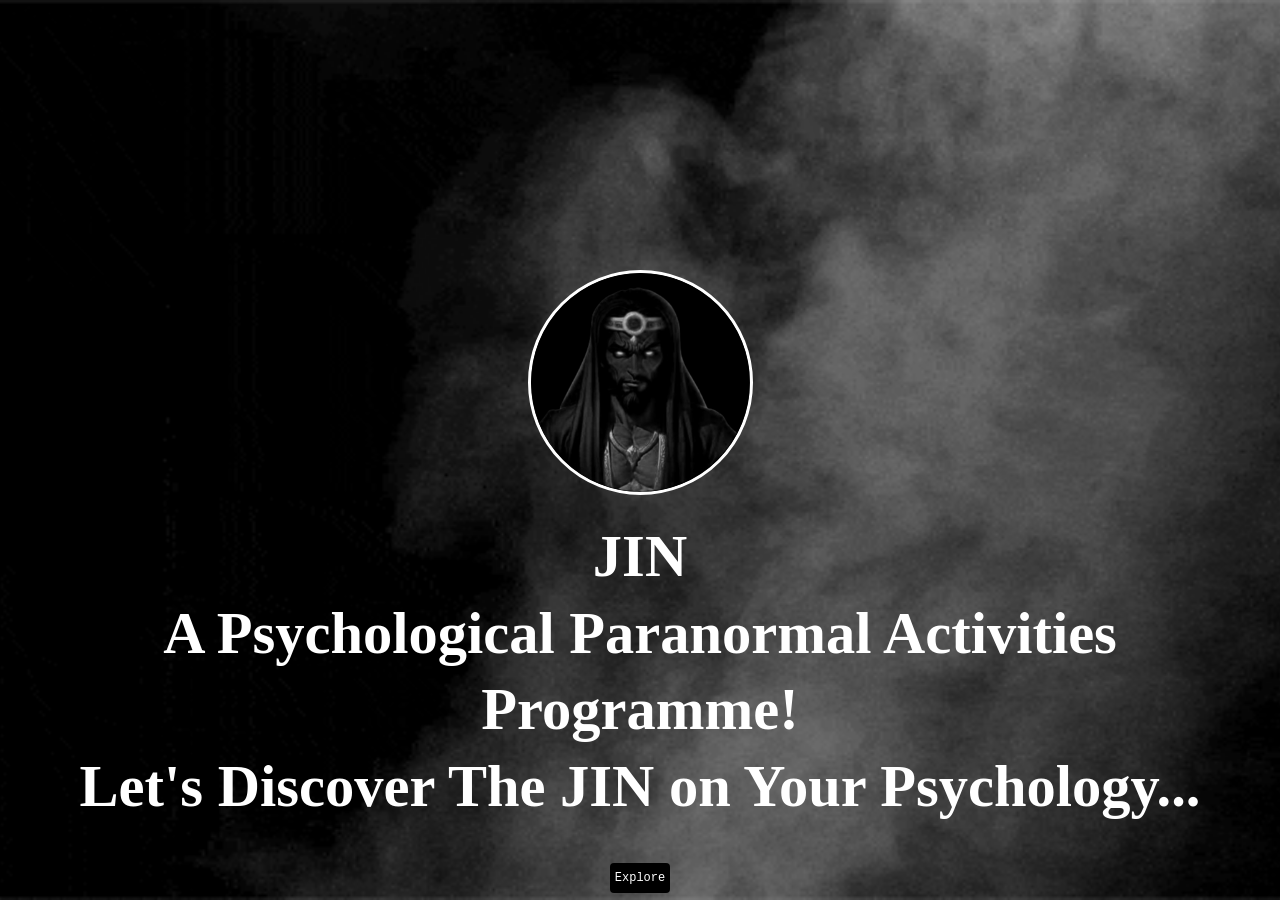
<file: index.html>
<!DOCTYPE html>
<html lang="en" >
<head>
<meta charset="UTF-8">
<meta name="viewport" content="width=device-width, initial-scale=1.0">
<title>JIN - A Psychological Paranormal Activities Programme</title>
<link rel="stylesheet" href="./style_one.css">
</head>
<body>
<!-- partial:index.partial.html -->
<link rel="preconnect" href="https://fonts.googleapis.com">
<link rel="preconnect" href="https://fonts.gstatic.com" crossorigin>
<link href="https://fonts.googleapis.com/css2?family=Lato&display=swap" rel="stylesheet">
<body>
	<section class="sect1">
		<img src="./jin.png" class="foto_perfil" alt="Jin - A Psychological Paranormal Activities Programme">
		<h1 class="title">
			<span class="title-content">JIN</span>
			<br>
			<span class="title-content title-second">A Psychological Paranormal Activities Programme!</span>
			<br>
			<span class="title-content title-third">Let's Discover The JIN on Your Psychology...</span>
		</h1>
		<br>
		<center>
		<a href="./introduction.html" class="button">Explore</a>
		</center>
	</section>
</body>
<!-- partial -->
</body>
</html>
</file>
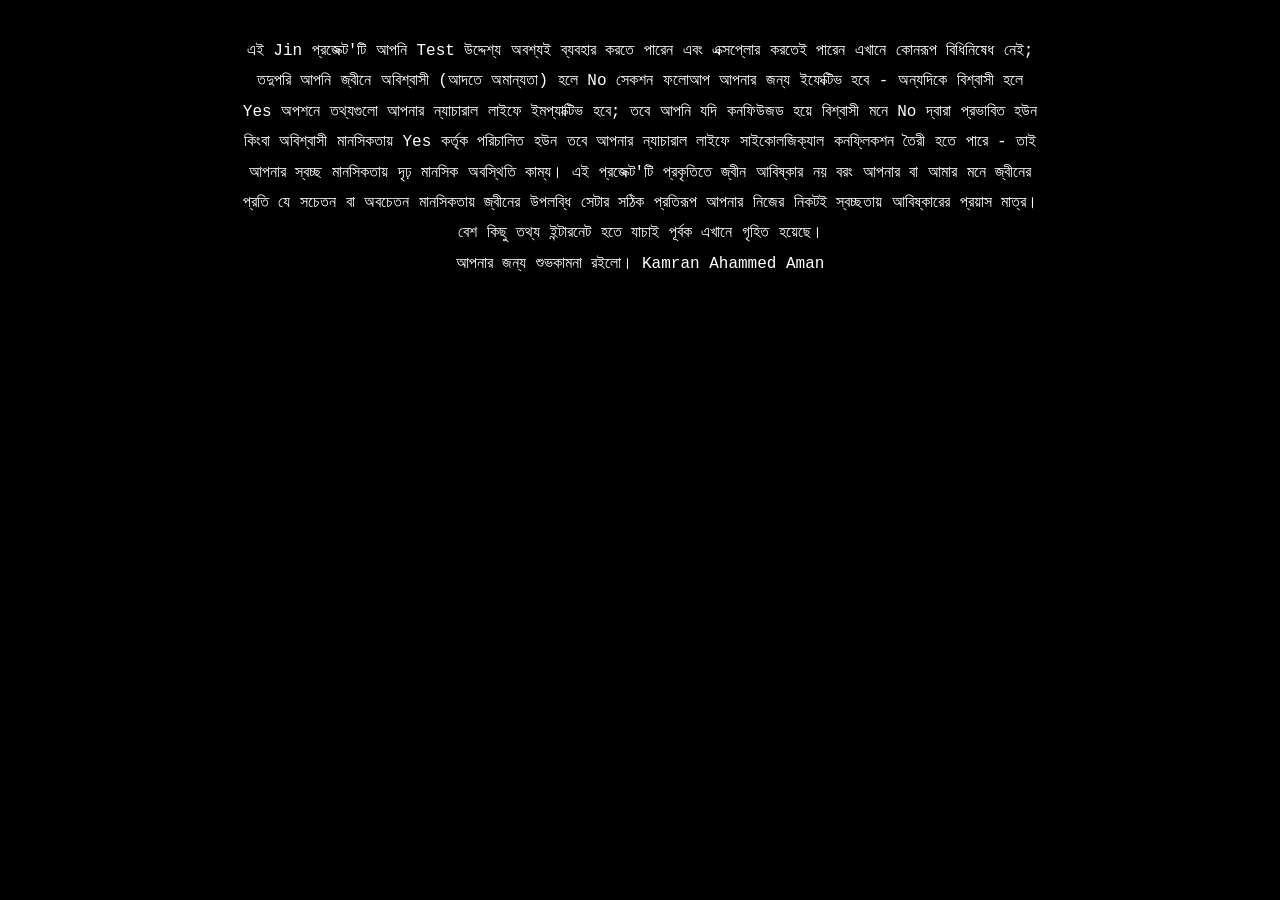
<file: disclaimer.html>
<!DOCTYPE html>
<html lang="en">
<head>
<meta charset="UTF-8">
<title>Disclaimer</title>
  <meta name="viewport" content="width=device-width, initial-scale=1.0">
<meta name="description" content="Disclaimer of Jin Project">
<meta name="keywords" content="Jin,Paranormal,Psychology, Humayun Shariar Himu">
<meta property="og:image" content="./preview.png" />
<link rel="shortcut icon" href="./jin.png">
<link rel="icon" type="image/png" href="./jin.png">
<link rel="stylesheet" href="./style_two.css">
</head>
<body>
<!-- partial:index.partial.html -->
<div class="container">
<p>
এই Jin প্রজেক্ট'টি আপনি Test উদ্দেশ্য অবশ্যই ব্যবহার করতে পারেন এবং এক্সপ্লোর করতেই পারেন এখানে কোনরূপ বিধিনিষেধ নেই; তদুপরি আপনি জ্বীনে অবিশ্বাসী (আদতে অমান্যতা) হলে No সেকশন ফলোআপ আপনার জন্য ইফেক্টিভ হবে - অন্যদিকে বিশ্বাসী হলে Yes অপশনে তথ্যগুলো আপনার ন্যাচারাল লাইফে ইমপ্যাক্টিভ হবে; তবে আপনি যদি কনফিউজড হয়ে বিশ্বাসী মনে No দ্বারা প্রভাবিত হউন কিংবা অবিশ্বাসী মানসিকতায় Yes কর্তৃক পরিচালিত হউন তবে আপনার ন্যাচারাল লাইফে সাইকোলজিক্যাল কনফ্লিকশন তৈরী হতে পারে - তাই আপনার স্বচ্ছ মানসিকতায় দৃঢ় মানসিক অবস্থিতি কাম্য। এই প্রজেক্ট'টি প্রকৃতিতে জ্বীন আবিষ্কার নয় বরং আপনার বা আমার মনে জ্বীনের প্রতি যে সচেতন বা অবচেতন মানসিকতায় জ্বীনের উপলব্ধি সেটার সঠিক প্রতিরূপ আপনার নিজের নিকটই স্বচ্ছতায় আবিষ্কারের প্রয়াস মাত্র।
বেশ কিছু তথ্য ইন্টারনেট হতে যাচাই পূর্বক এখানে গৃহিত হয়েছে।
<br>
আপনার জন্য শুভকামনা রইলো।
Kamran Ahammed Aman 
</p>
</body>
</html>
<!-- partial -->
</body>
</html>
</file>
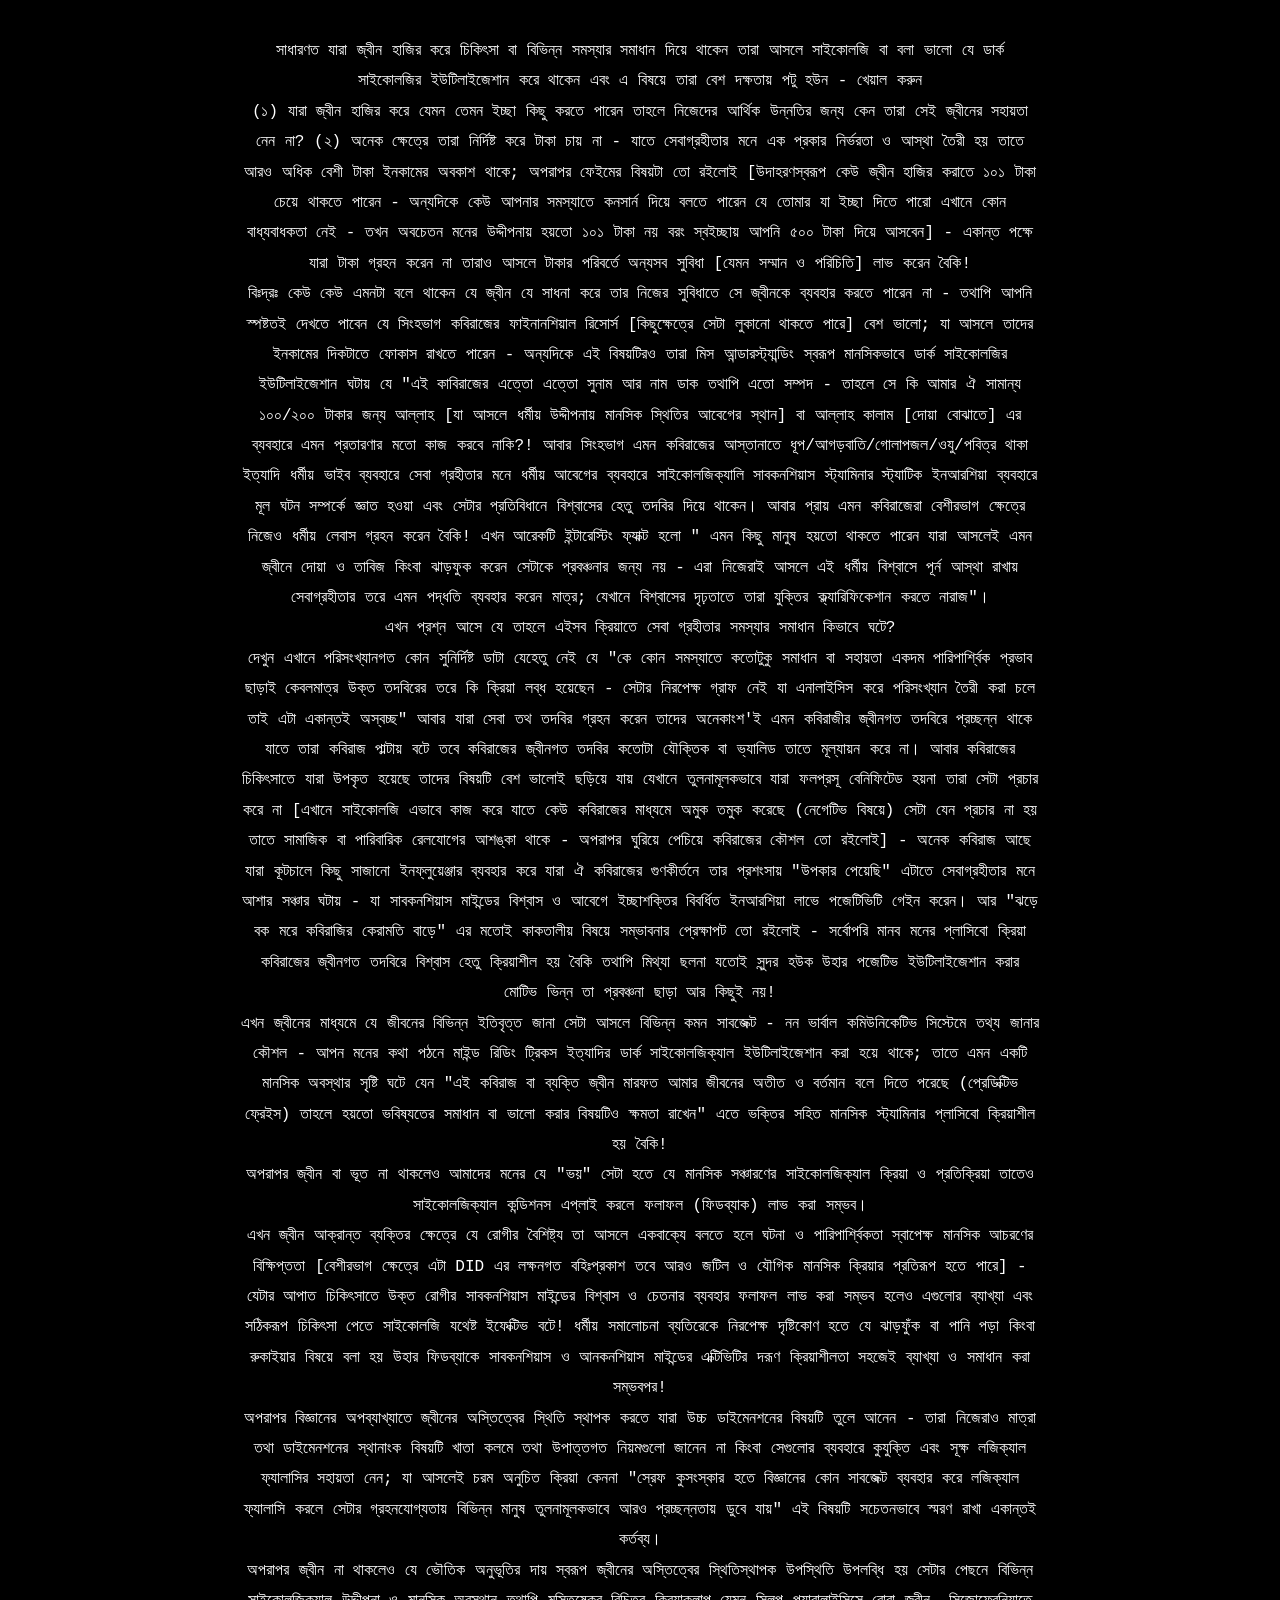
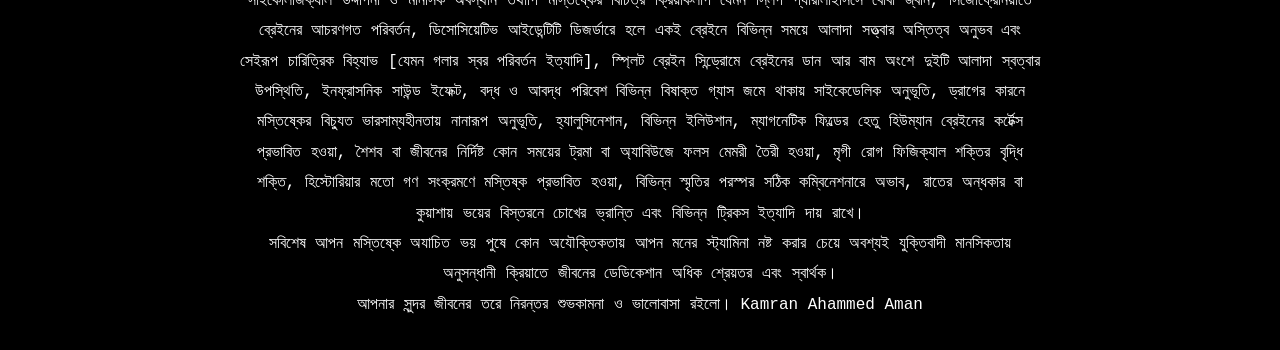
<file: discover.html>
<!DOCTYPE html>
<html lang="en">
<head>
<meta charset="UTF-8">
<title>Discover</title>
  <meta name="viewport" content="width=device-width, initial-scale=1.0">
<meta name="description" content="Discover Jin with Logic">
<meta name="keywords" content="Jin,Paranormal,Psychology, Humayun Shariar Himu">
<meta property="og:image" content="./preview.png" />
<link rel="shortcut icon" href="./jin.png">
<link rel="icon" type="image/png" href="./jin.png">
<link rel="stylesheet" href="./style_two.css">
</head>
<body>
<!-- partial:index.partial.html -->
<div class="container">
<p>
সাধারণত যারা জ্বীন হাজির করে চিকিৎসা বা বিভিন্ন সমস্যার সমাধান দিয়ে থাকেন তারা আসলে সাইকোলজি বা বলা ভালো যে ডার্ক সাইকোলজির ইউটিলাইজেশান করে থাকেন এবং এ বিষয়ে তারা বেশ দক্ষতায় পটু হউন - খেয়াল করুন
<br>
(১) যারা জ্বীন হাজির করে যেমন তেমন ইচ্ছা কিছু করতে পারেন তাহলে নিজেদের আর্থিক উন্নতির জন্য কেন তারা সেই জ্বীনের সহায়তা নেন না?
(২) অনেক ক্ষেত্রে তারা নির্দিষ্ট করে টাকা চায় না - যাতে সেবাগ্রহীতার মনে এক প্রকার নির্ভরতা ও আস্থা তৈরী হয় তাতে আরও অধিক বেশী টাকা ইনকামের অবকাশ থাকে; অপরাপর ফেইমের বিষয়টা তো রইলোই [উদাহরণস্বরূপ কেউ জ্বীন হাজির করাতে ১০১ টাকা চেয়ে থাকতে পারেন - অন্যদিকে কেউ আপনার সমস্যাতে কনসার্ন দিয়ে বলতে পারেন যে তোমার যা ইচ্ছা দিতে পারো এখানে কোন বাধ্যবাধকতা নেই - তখন অবচেতন মনের উদ্দীপনায় হয়তো ১০১ টাকা নয় বরং স্বইচ্ছায় আপনি ৫০০ টাকা দিয়ে আসবেন] - একান্ত পক্ষে যারা টাকা গ্রহন করেন না তারাও আসলে টাকার পরিবর্তে অন্যসব সুবিধা [যেমন সম্মান ও পরিচিতি] লাভ করেন বৈকি!
<br>
বিঃদ্রঃ কেউ কেউ এমনটা বলে থাকেন যে জ্বীন যে সাধনা করে তার নিজের সুবিধাতে সে জ্বীনকে ব্যবহার করতে পারেন না - তথাপি আপনি স্পষ্টতই দেখতে পাবেন যে সিংহভাগ কবিরাজের ফাইনানশিয়াল রিসোর্স [কিছুক্ষেত্রে সেটা লুকানো থাকতে পারে] বেশ ভালো; যা আসলে তাদের ইনকামের দিকটাতে ফোকাস রাখতে পারেন - অন্যদিকে এই বিষয়টিরও তারা মিস আন্ডারস্ট্যান্ডিং স্বরূপ মানসিকভাবে ডার্ক সাইকোলজির ইউটিলাইজেশান ঘটায় যে "এই কাবিরাজের এত্তো এত্তো সুনাম আর নাম ডাক তথাপি এতো সম্পদ - তাহলে সে কি আমার ঐ সামান্য ১০০/২০০ টাকার জন্য আল্লাহ [যা আসলে ধর্মীয় উদ্দীপনায় মানসিক স্থিতির আবেগের স্থান] বা আল্লাহ কালাম [দোয়া বোঝাতে] এর ব্যবহারে এমন প্রতারণার মতো কাজ করবে নাকি?!
আবার সিংহভাগ এমন কবিরাজের আস্তানাতে ধূপ/আগড়বাতি/গোলাপজল/ওযু/পবিত্র থাকা ইত্যাদি ধর্মীয় ভাইব ব্যবহারে সেবা গ্রহীতার মনে ধর্মীয় আবেগের ব্যবহারে সাইকোলজিক্যালি সাবকনশিয়াস স্ট্যামিনার স্ট্যাটিক ইনআরশিয়া ব্যবহারে মূল ঘটন সম্পর্কে জ্ঞাত হওয়া এবং সেটার প্রতিবিধানে বিশ্বাসের হেতু তদবির দিয়ে থাকেন। আবার প্রায় এমন কবিরাজেরা বেশীরভাগ ক্ষেত্রে নিজেও ধর্মীয় লেবাস গ্রহন করেন বৈকি!
এখন আরেকটি ইন্টারেস্টিং ফ্যাক্ট হলো " এমন কিছু মানুষ হয়তো থাকতে পারেন যারা আসলেই এমন জ্বীনে দোয়া ও তাবিজ কিংবা ঝাড়ফুক করেন সেটাকে প্রবঞ্চনার জন্য নয় - এরা নিজেরাই আসলে এই ধর্মীয় বিশ্বাসে পূর্ন আস্থা রাখায় সেবাগ্রহীতার তরে এমন পদ্ধতি ব্যবহার করেন মাত্র; যেখানে বিশ্বাসের দৃঢ়তাতে তারা যুক্তির ক্ল্যারিফিকেশান করতে নারাজ"।
<br>
এখন প্রশ্ন আসে যে তাহলে এইসব ক্রিয়াতে সেবা গ্রহীতার সমস্যার সমাধান কিভাবে ঘটে?
<br>
দেখুন এখানে পরিসংখ্যানগত কোন সুনির্দিষ্ট ডাটা যেহেতু নেই যে "কে কোন সমস্যাতে কতোটুকু সমাধান বা সহায়তা একদম পারিপার্শ্বিক প্রভাব ছাড়াই কেবলমাত্র উক্ত তদবিরের তরে কি ক্রিয়া লব্ধ হয়েছেন - সেটার নিরপেক্ষ গ্রাফ নেই যা এনালাইসিস করে পরিসংখ্যান তৈরী করা চলে তাই এটা একান্তই অস্বচ্ছ" আবার যারা সেবা তথ তদবির গ্রহন করেন তাদের অনেকাংশ'ই এমন কবিরাজীর জ্বীনগত তদবিরে প্রচ্ছন্ন থাকে যাতে তারা কবিরাজ পাল্টায় বটে তবে কবিরাজের জ্বীনগত তদবির কতোটা যৌক্তিক বা ভ্যালিড তাতে মূল্যায়ন করে না। আবার কবিরাজের চিকিৎসাতে যারা উপকৃত হয়েছে তাদের বিষয়টি বেশ ভালোই ছড়িয়ে যায় যেখানে তুলনামূলকভাবে যারা ফলপ্রসূ বেনিফিটেড হয়না তারা সেটা প্রচার করে না [এখানে সাইকোলজি এভাবে কাজ করে যাতে কেউ কবিরাজের মাধ্যমে অমুক তমুক করেছে (নেগেটিভ বিষয়ে) সেটা যেন প্রচার না হয় তাতে সামাজিক বা পারিবারিক রেলযোগের আশঙ্কা থাকে - অপরাপর ঘুরিয়ে পেচিয়ে কবিরাজের কৌশল তো রইলোই] - অনেক কবিরাজ আছে যারা কূটচালে কিছু সাজানো ইনফ্লুয়েঞ্জার ব্যবহার করে যারা ঐ কবিরাজের গুণকীর্তনে তার প্রশংসায় "উপকার পেয়েছি" এটাতে সেবাগ্রহীতার মনে আশার সঞ্চার ঘটায় - যা সাবকনশিয়াস মাইন্ডের বিশ্বাস ও আবেগে ইচ্ছাশক্তির বিবর্ধিত ইনআরশিয়া লাভে পজেটিভিটি গেইন করেন। আর "ঝড়ে বক মরে কবিরাজির কেরামতি বাড়ে" এর মতোই কাকতালীয় বিষয়ে সম্ভাবনার প্রেক্ষাপট তো রইলোই - সর্বোপরি মানব মনের প্লাসিবো ক্রিয়া কবিরাজের জ্বীনগত তদবিরে বিশ্বাস হেতু ক্রিয়াশীল হয় বৈকি তথাপি মিথ্যা ছলনা যতোই সুন্দর হউক উহার পজেটিভ ইউটিলাইজেশান করার মোটিভ ভিন্ন তা প্রবঞ্চনা ছাড়া আর কিছুই নয়!
<br>
এখন জ্বীনের মাধ্যমে যে জীবনের বিভিন্ন ইতিবৃত্ত জানা সেটা আসলে বিভিন্ন কমন সাবজেক্ট - নন ভার্বাল কমিউনিকেটিভ সিস্টেমে তথ্য জানার কৌশল - আপন মনের কথা পঠনে মাইন্ড রিডিং ট্রিকস ইত্যাদির ডার্ক সাইকোলজিক্যাল ইউটিলাইজেশান করা হয়ে থাকে; তাতে এমন একটি মানসিক অবস্থার সৃষ্টি ঘটে যেন "এই কবিরাজ বা ব্যক্তি জ্বীন মারফত আমার জীবনের অতীত ও বর্তমান বলে দিতে পরেছে (প্রেডিক্টিভ ফ্রেইস) তাহলে হয়তো ভবিষ্যতের সমাধান বা ভালো করার বিষয়টিও ক্ষমতা রাখেন" এতে ভক্তির সহিত মানসিক স্ট্যামিনার প্লাসিবো ক্রিয়াশীল হয় বৈকি!
<br>
অপরাপর জ্বীন বা ভূত না থাকলেও আমাদের মনের যে "ভয়" সেটা হতে যে মানসিক সঞ্চারণের সাইকোলজিক্যাল ক্রিয়া ও প্রতিক্রিয়া তাতেও সাইকোলজিক্যাল কন্ডিশনস এপ্লাই করলে ফলাফল (ফিডব্যাক) লাভ করা সম্ভব।
<br>
এখন জ্বীন আক্রান্ত ব্যক্তির ক্ষেত্রে যে রোগীর বৈশিষ্ট্য তা আসলে একবাক্যে বলতে হলে ঘটনা ও পারিপার্শ্বিকতা স্বাপেক্ষ মানসিক আচরণের বিক্ষিপ্ততা [বেশীরভাগ ক্ষেত্রে এটা DID এর লক্ষনগত বহিঃপ্রকাশ তবে আরও জটিল ও যৌগিক মানসিক ক্রিয়ার প্রতিরূপ হতে পারে] - যেটার আপাত চিকিৎসাতে উক্ত রোগীর সাবকনশিয়াস মাইন্ডের বিশ্বাস ও চেতনার ব্যবহার ফলাফল লাভ করা সম্ভব হলেও এগুলোর ব্যাখ্যা এবং সঠিকরূপ চিকিৎসা পেতে সাইকোলজি যথেষ্ট ইফেক্টিভ বটে! ধর্মীয় সমালোচনা ব্যতিরেকে নিরপেক্ষ দৃষ্টিকোণ হতে যে ঝাড়ফুঁক বা পানি পড়া কিংবা রুকাইয়ার বিষয়ে বলা হয় উহার ফিডব্যাকে সাবকনশিয়াস ও আনকনশিয়াস মাইন্ডের এক্টিভিটির দরূণ ক্রিয়াশীলতা সহজেই ব্যাখ্যা ও সমাধান করা সম্ভবপর!
<br>
অপরাপর বিজ্ঞানের অপব্যাখ্যাতে জ্বীনের অস্তিত্বের স্থিতি স্থাপক করতে যারা উচ্চ ডাইমেনশনের বিষয়টি তুলে আনেন - তারা নিজেরাও মাত্রা তথা ডাইমেনশনের স্থানাংক বিষয়টি খাতা কলমে তথা উপাত্তগত নিয়মগুলো জানেন না কিংবা সেগুলোর ব্যবহারে কুযুক্তি এবং সূক্ষ লজিক্যাল ফ্যালাসির সহায়তা নেন; যা আসলেই চরম অনুচিত ক্রিয়া কেননা "স্রেফ কুসংস্কার হতে বিজ্ঞানের কোন সাবজেক্ট ব্যবহার করে লজিক্যাল ফ্যালাসি করলে সেটার গ্রহনযোগ্যতায় বিভিন্ন মানুষ তুলনামূলকভাবে আরও প্রচ্ছন্নতায় ডুবে যায়" এই বিষয়টি সচেতনভাবে স্মরণ রাখা একান্তই কর্তব্য।
<br>
অপরাপর জ্বীন না থাকলেও যে ভৌতিক অনুভূতির দায় স্বরূপ জ্বীনের অস্তিত্বের স্থিতিস্থাপক উপস্থিতি উপলব্ধি হয় সেটার পেছনে বিভিন্ন সাইকোলজিক্যাল উদ্দীপনা ও মানসিক অবস্থান তথাপি মস্তিষ্কের বিচিত্র ক্রিয়াকলাপ যেমন স্লিপ প্যারালাইসিসে বোবা জ্বীন, সিজোফ্রেনিয়াতে ব্রেইনের আচরণগত পরিবর্তন, ডিসোসিয়েটিভ আইডেন্টিটি ডিজর্ডারে হলে একই ব্রেইনে বিভিন্ন সময়ে আলাদা সত্ত্বার অস্তিত্ব অনুভব এবং সেইরূপ চারিত্রিক বিহ্যাভ [যেমন গলার স্বর পরিবর্তন ইত্যাদি], স্প্লিট ব্রেইন সিন্ড্রোমে ব্রেইনের ডান আর বাম অংশে দুইটি আলাদা স্বত্বার উপস্থিতি, ইনফ্রাসনিক সাউন্ড ইফেক্ট, বদ্ধ ও আবদ্ধ পরিবেশ বিভিন্ন বিষাক্ত গ্যাস জমে থাকায় সাইকেডেলিক অনুভূতি, ড্রাগের কারনে মস্তিষ্কের বিচ্যুত ভারসাম্যহীনতায় নানারূপ অনুভূতি, হ্যালুসিনেশান, বিভিন্ন ইলিউশান, ম্যাগনেটিক ফিল্ডের হেতু হিউম্যান ব্রেইনের কর্টেক্স প্রভাবিত হওয়া, শৈশব বা জীবনের নির্দিষ্ট কোন সময়ের ট্রমা বা অ্যাবিউজে ফলস মেমরী তৈরী হওয়া, মৃগী রোগ ফিজিক্যাল শক্তির বৃদ্ধি শক্তি, হিস্টোরিয়ার মতো গণ সংক্রমণে মস্তিষ্ক প্রভাবিত হওয়া, বিভিন্ন স্মৃতির পরস্পর সঠিক কম্বিনেশনারে অভাব, রাতের অন্ধকার বা কুয়াশায় ভয়ের বিস্তরনে চোখের ভ্রান্তি এবং বিভিন্ন ট্রিকস ইত্যাদি দায় রাখে।
<br>
সবিশেষ আপন মস্তিষ্কে অযাচিত ভয় পুষে কোন অযৌক্তিকতায় আপন মনের স্ট্যামিনা নষ্ট করার চেয়ে অবশ্যই যুক্তিবাদী মানসিকতায় অনুসন্ধানী ক্রিয়াতে জীবনের ডেডিকেশান অধিক শ্রেয়তর এবং স্বার্থক।
<br>
আপনার সুন্দর জীবনের তরে নিরন্তর শুভকামনা ও ভালোবাসা রইলো।
Kamran Ahammed Aman 

</p>
</body>
</html>
<!-- partial -->
</body>
</html>
</file>
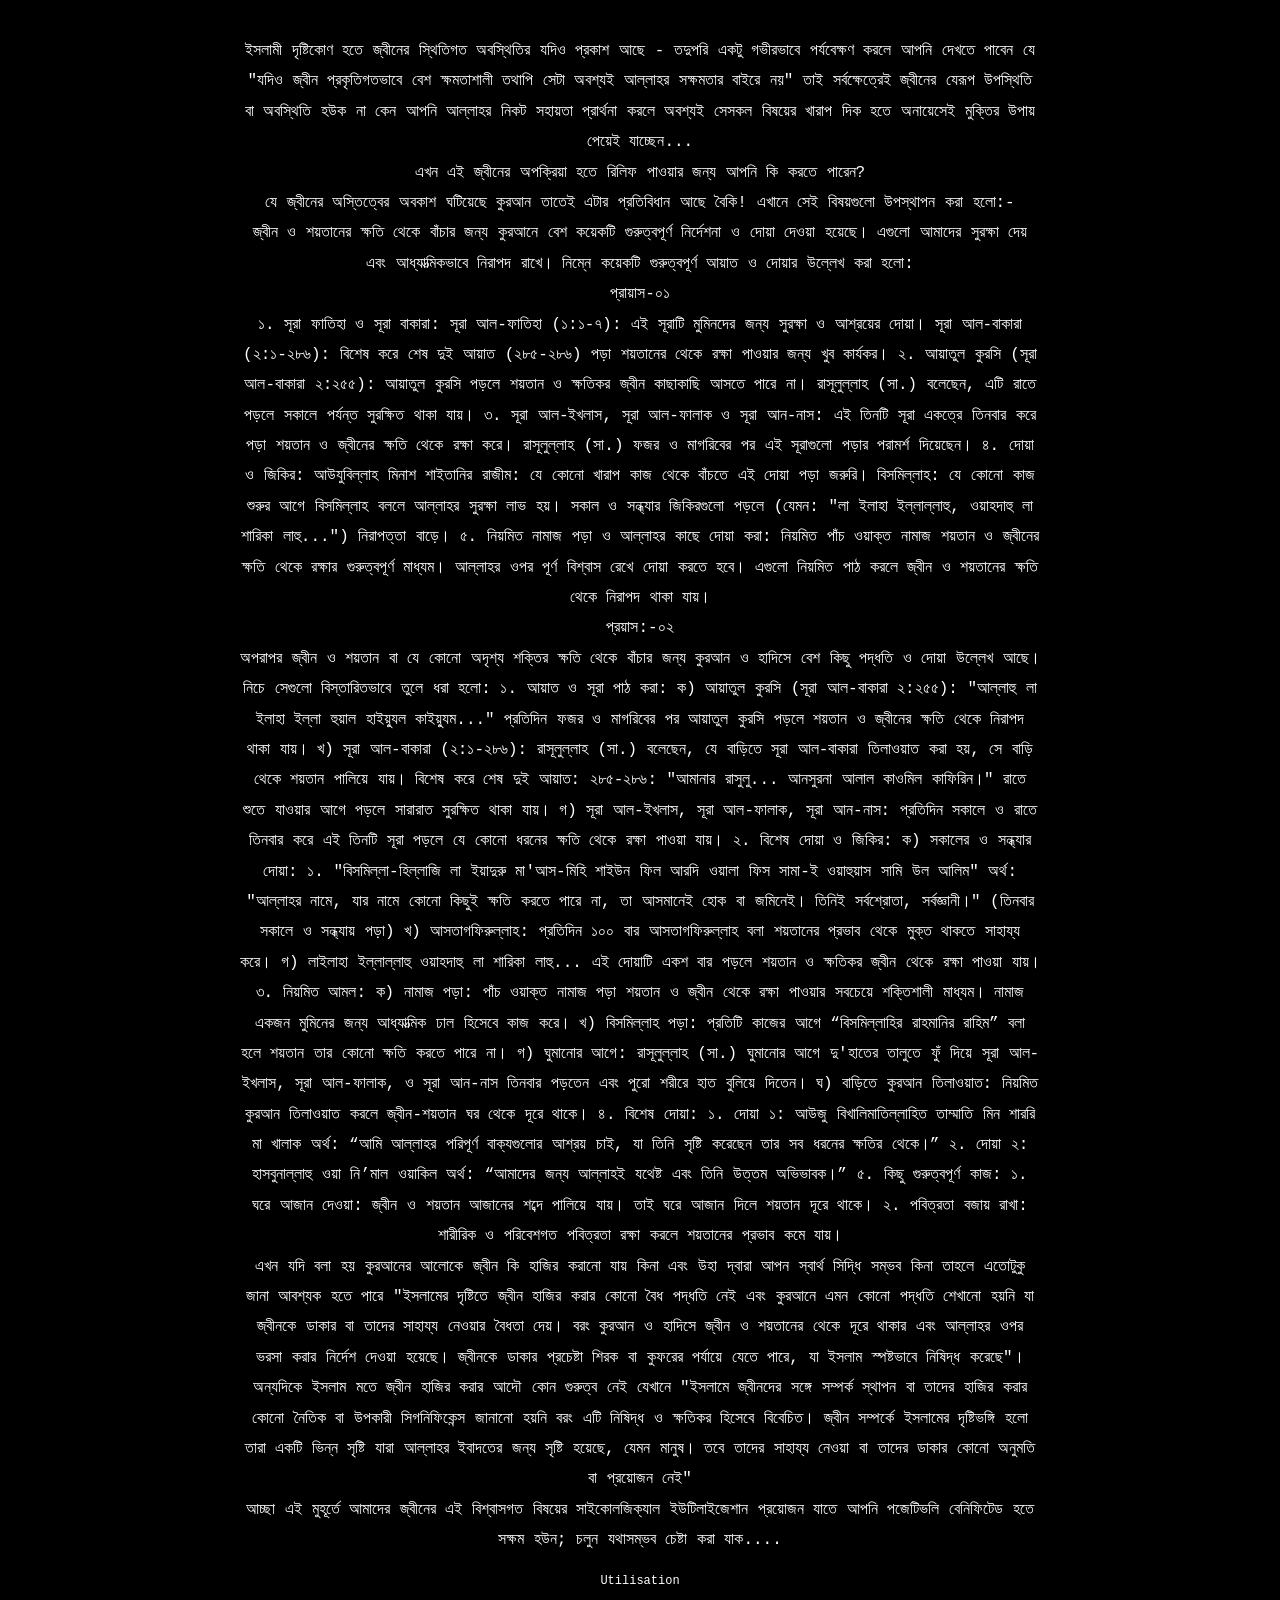
<file: efficiency.html>
<!DOCTYPE html>
<html lang="en">
<head>
<meta charset="UTF-8">
<title>Efficiency</title>
  <meta name="viewport" content="width=device-width, initial-scale=1.0">
<meta name="description" content="Efficiency to Beliefs on Jin">
<meta name="keywords" content="Jin,Paranormal,Psychology, Humayun Shariar Himu">
<meta property="og:image" content="./preview.png" />
<link rel="shortcut icon" href="./jin.png">
<link rel="icon" type="image/png" href="./jin.png">
<link rel="stylesheet" href="./style_two.css">
</head>
<body>
<!-- partial:index.partial.html -->
<div class="container">
<p>
ইসলামী দৃষ্টিকোণ হতে জ্বীনের স্থিতিগত অবস্থিতির যদিও প্রকাশ আছে - তদুপরি একটু গভীরভাবে পর্যবেক্ষণ করলে আপনি দেখতে পাবেন যে "যদিও জ্বীন প্রকৃতিগতভাবে বেশ ক্ষমতাশালী তথাপি সেটা অবশ্যই আল্লাহর সক্ষমতার বাইরে নয়" তাই সর্বক্ষেত্রেই জ্বীনের যেরূপ উপস্থিতি বা অবস্থিতি হউক না কেন আপনি আল্লাহর নিকট সহায়তা প্রার্থনা করলে অবশ্যই সেসকল বিষয়ের খারাপ দিক হতে অনায়েসেই মুক্তির উপায় পেয়েই যাচ্ছেন...
<br>
এখন এই জ্বীনের অপক্রিয়া হতে রিলিফ পাওয়ার জন্য আপনি কি করতে পারেন?
<br>
যে জ্বীনের অস্তিত্বের অবকাশ ঘটিয়েছে কুরআন তাতেই এটার প্রতিবিধান আছে বৈকি!
এখানে সেই বিষয়গুলো উপস্থাপন করা হলো:-
<br>
জ্বীন ও শয়তানের ক্ষতি থেকে বাঁচার জন্য কুরআনে বেশ কয়েকটি গুরুত্বপূর্ণ নির্দেশনা ও দোয়া দেওয়া হয়েছে। এগুলো আমাদের সুরক্ষা দেয় এবং আধ্যাত্মিকভাবে নিরাপদ রাখে। নিম্নে কয়েকটি গুরুত্বপূর্ণ আয়াত ও দোয়ার উল্লেখ করা হলো:
<br>
প্রায়াস-০১
<br>
১. সূরা ফাতিহা ও সূরা বাকারা:
সূরা আল-ফাতিহা (১:১-৭): এই সূরাটি মুমিনদের জন্য সুরক্ষা ও আশ্রয়ের দোয়া।
সূরা আল-বাকারা (২:১-২৮৬): বিশেষ করে শেষ দুই আয়াত (২৮৫-২৮৬) পড়া শয়তানের থেকে রক্ষা পাওয়ার জন্য খুব কার্যকর।
২. আয়াতুল কুরসি (সূরা আল-বাকারা ২:২৫৫):
আয়াতুল কুরসি পড়লে শয়তান ও ক্ষতিকর জ্বীন কাছাকাছি আসতে পারে না। রাসূলুল্লাহ (সা.) বলেছেন, এটি রাতে পড়লে সকালে পর্যন্ত সুরক্ষিত থাকা যায়।
৩. সূরা আল-ইখলাস, সূরা আল-ফালাক ও সূরা আন-নাস:
এই তিনটি সূরা একত্রে তিনবার করে পড়া শয়তান ও জ্বীনের ক্ষতি থেকে রক্ষা করে। রাসূলুল্লাহ (সা.) ফজর ও মাগরিবের পর এই সূরাগুলো পড়ার পরামর্শ দিয়েছেন।
৪. দোয়া ও জিকির:
আউযুবিল্লাহ মিনাশ শাইতানির রাজীম: যে কোনো খারাপ কাজ থেকে বাঁচতে এই দোয়া পড়া জরুরি।
বিসমিল্লাহ: যে কোনো কাজ শুরুর আগে বিসমিল্লাহ বললে আল্লাহর সুরক্ষা লাভ হয়।
সকাল ও সন্ধ্যার জিকিরগুলো পড়লে (যেমন: "লা ইলাহা ইল্লাল্লাহু, ওয়াহদাহু লা শারিকা লাহু...") নিরাপত্তা বাড়ে।
৫. নিয়মিত নামাজ পড়া ও আল্লাহর কাছে দোয়া করা:
নিয়মিত পাঁচ ওয়াক্ত নামাজ শয়তান ও জ্বীনের ক্ষতি থেকে রক্ষার গুরুত্বপূর্ণ মাধ্যম। আল্লাহর ওপর পূর্ণ বিশ্বাস রেখে দোয়া করতে হবে।
এগুলো নিয়মিত পাঠ করলে জ্বীন ও শয়তানের ক্ষতি থেকে নিরাপদ থাকা যায়।
<br>
প্রয়াস:-০২
<br>
অপরাপর জ্বীন ও শয়তান বা যে কোনো অদৃশ্য শক্তির ক্ষতি থেকে বাঁচার জন্য কুরআন ও হাদিসে বেশ কিছু পদ্ধতি ও দোয়া উল্লেখ আছে। নিচে সেগুলো বিস্তারিতভাবে তুলে ধরা হলো:
১. আয়াত ও সূরা পাঠ করা:
‌‌ক) আয়াতুল কুরসি (সূরা আল-বাকারা ২:২৫৫):
"আল্লাহু লা ইলাহা ইল্লা হুয়াল হাইয়্যুল কাইয়্যুম..."
প্রতিদিন ফজর ও মাগরিবের পর আয়াতুল কুরসি পড়লে শয়তান ও জ্বীনের ক্ষতি থেকে নিরাপদ থাকা যায়।
খ) সূরা আল-বাকারা (২:১-২৮৬):
রাসূলুল্লাহ (সা.) বলেছেন, যে বাড়িতে সূরা আল-বাকারা তিলাওয়াত করা হয়, সে বাড়ি থেকে শয়তান পালিয়ে যায়। বিশেষ করে শেষ দুই আয়াত: ২৮৫-২৮৬: "আমানার রাসুলু... আনসুরনা আলাল কাওমিল কাফিরিন।"
রাতে শুতে যাওয়ার আগে পড়লে সারারাত সুরক্ষিত থাকা যায়।
গ) সূরা আল-ইখলাস, সূরা আল-ফালাক, সূরা আন-নাস:
প্রতিদিন সকালে ও রাতে তিনবার করে এই তিনটি সূরা পড়লে যে কোনো ধরনের ক্ষতি থেকে রক্ষা পাওয়া যায়।
২. বিশেষ দোয়া ও জিকির:
‌‌ক) সকালের ও সন্ধ্যার দোয়া:
১. "বিসমিল্লা-হিল্লাজি লা ইয়াদুরু মা'আস-মিহি শাইউন ফিল আরদি ওয়ালা ফিস সামা-ই ওয়াহুয়াস সামি উল আলিম"
অর্থ: "আল্লাহর নামে, যার নামে কোনো কিছুই ক্ষতি করতে পারে না, তা আসমানেই হোক বা জমিনেই। তিনিই সর্বশ্রোতা, সর্বজ্ঞানী।"
(তিনবার সকালে ও সন্ধ্যায় পড়া)
খ) আসতাগফিরুল্লাহ:
প্রতিদিন ১০০ বার আসতাগফিরুল্লাহ বলা শয়তানের প্রভাব থেকে মুক্ত থাকতে সাহায্য করে।
গ) লাইলাহা ইল্লাল্লাহু ওয়াহদাহু লা শারিকা লাহু...
এই দোয়াটি একশ বার পড়লে শয়তান ও ক্ষতিকর জ্বীন থেকে রক্ষা পাওয়া যায়।
৩. নিয়মিত আমল:
‌‌ক) নামাজ পড়া:
পাঁচ ওয়াক্ত নামাজ পড়া শয়তান ও জ্বীন থেকে রক্ষা পাওয়ার সবচেয়ে শক্তিশালী মাধ্যম। নামাজ একজন মুমিনের জন্য আধ্যাত্মিক ঢাল হিসেবে কাজ করে।
খ) বিসমিল্লাহ পড়া:
প্রতিটি কাজের আগে “বিসমিল্লাহির রাহমানির রাহিম” বলা হলে শয়তান তার কোনো ক্ষতি করতে পারে না।
গ) ঘুমানোর আগে:
রাসূলুল্লাহ (সা.) ঘুমানোর আগে দু'হাতের তালুতে ফুঁ দিয়ে সূরা আল-ইখলাস, সূরা আল-ফালাক, ও সূরা আন-নাস তিনবার পড়তেন এবং পুরো শরীরে হাত বুলিয়ে দিতেন।
ঘ) বাড়িতে কুরআন তিলাওয়াত:
নিয়মিত কুরআন তিলাওয়াত করলে জ্বীন-শয়তান ঘর থেকে দূরে থাকে।
৪. বিশেষ দোয়া:
১. দোয়া ১:
আউজু বিখালিমাতিল্লাহিত তাম্মাতি মিন শাররি মা খালাক
অর্থ: “আমি আল্লাহর পরিপূর্ণ বাক্যগুলোর আশ্রয় চাই, যা তিনি সৃষ্টি করেছেন তার সব ধরনের ক্ষতির থেকে।”
২. দোয়া ২:
হাসবুনাল্লাহু ওয়া নি’মাল ওয়াকিল
অর্থ: “আমাদের জন্য আল্লাহই যথেষ্ট এবং তিনি উত্তম অভিভাবক।”
৫. কিছু গুরুত্বপূর্ণ কাজ:
১. ঘরে আজান দেওয়া:
জ্বীন ও শয়তান আজানের শব্দে পালিয়ে যায়। তাই ঘরে আজান দিলে শয়তান দূরে থাকে।
২. পবিত্রতা বজায় রাখা:
শারীরিক ও পরিবেশগত পবিত্রতা রক্ষা করলে শয়তানের প্রভাব কমে যায়।
<br>
এখন যদি বলা হয় কুরআনের আলোকে জ্বীন কি হাজির করানো যায় কিনা এবং উহা দ্বারা আপন স্বার্থ সিদ্ধি সম্ভব কিনা তাহলে এতোটুকু জানা আবশ্যক হতে পারে "ইসলামের দৃষ্টিতে জ্বীন হাজির করার কোনো বৈধ পদ্ধতি নেই এবং কুরআনে এমন কোনো পদ্ধতি শেখানো হয়নি যা জ্বীনকে ডাকার বা তাদের সাহায্য নেওয়ার বৈধতা দেয়। বরং কুরআন ও হাদিসে জ্বীন ও শয়তানের থেকে দূরে থাকার এবং আল্লাহর ওপর ভরসা করার নির্দেশ দেওয়া হয়েছে। জ্বীনকে ডাকার প্রচেষ্টা শিরক বা কুফরের পর্যায়ে যেতে পারে, যা ইসলাম স্পষ্টভাবে নিষিদ্ধ করেছে"। অন্যদিকে ইসলাম মতে জ্বীন হাজির করার আদৌ কোন গুরুত্ব নেই যেখানে "ইসলামে জ্বীনদের সঙ্গে সম্পর্ক স্থাপন বা তাদের হাজির করার কোনো নৈতিক বা উপকারী সিগনিফিকেন্স জানানো হয়নি বরং এটি নিষিদ্ধ ও ক্ষতিকর হিসেবে বিবেচিত। জ্বীন সম্পর্কে ইসলামের দৃষ্টিভঙ্গি হলো তারা একটি ভিন্ন সৃষ্টি যারা আল্লাহর ইবাদতের জন্য সৃষ্টি হয়েছে, যেমন মানুষ। তবে তাদের সাহায্য নেওয়া বা তাদের ডাকার কোনো অনুমতি বা প্রয়োজন নেই"
<br>
আচ্ছা এই মুহূর্তে আমাদের জ্বীনের এই বিশ্বাসগত বিষয়ের সাইকোলজিক্যাল ইউটিলাইজেশান প্রয়োজন যাতে আপনি পজেটিভলি বেনিফিটেড হতে সক্ষম হউন; চলুন যথাসম্ভব চেষ্টা করা যাক....
</p>
<center>
<a href="./utilisation.html" class="button">Utilisation</a>
</center>
</body>
</html>
<!-- partial -->
</body>
</html>
</file>
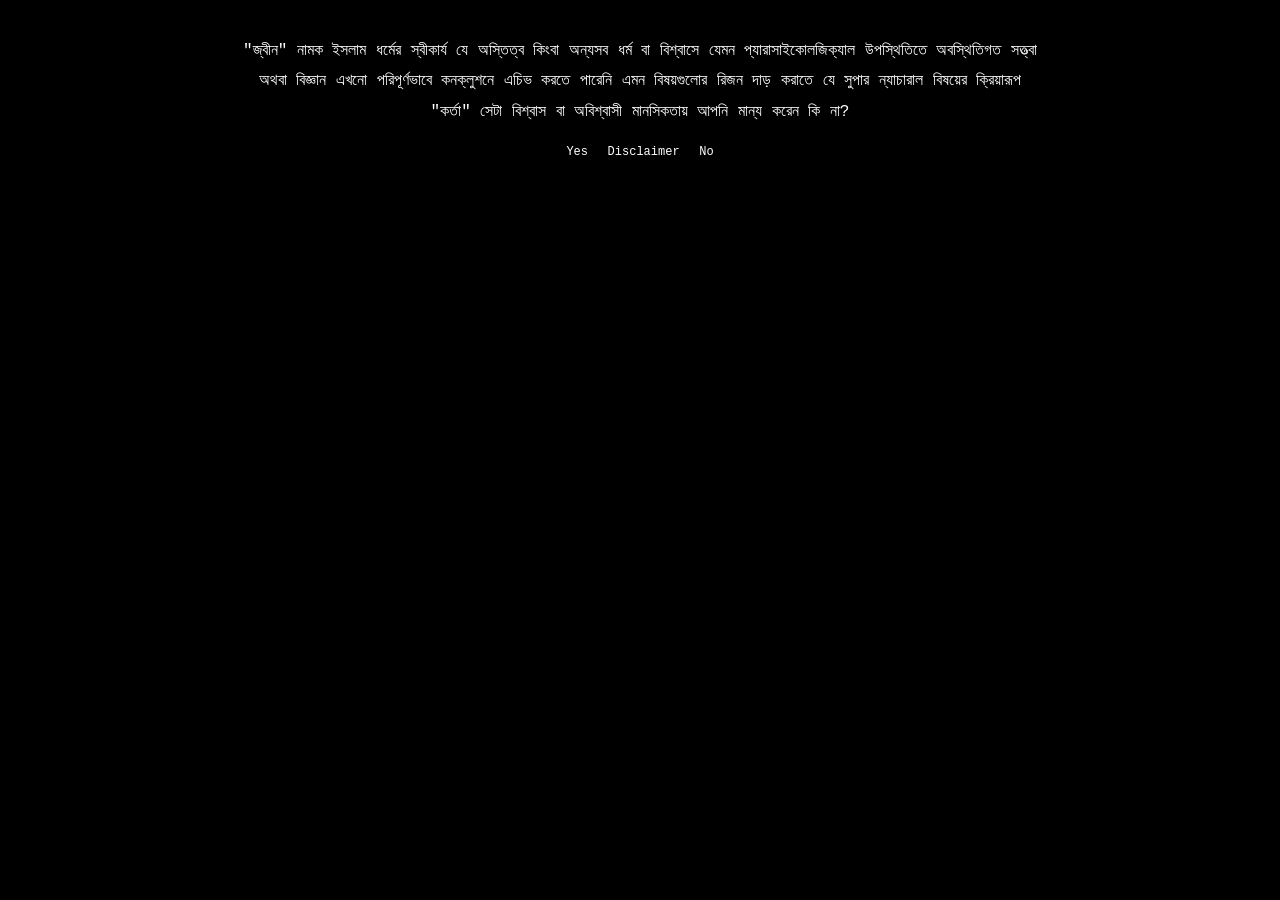
<file: introduction.html>
<!DOCTYPE html>
<html lang="en">
<head>
<meta charset="UTF-8">
<title>Introduction</title>
  <meta name="viewport" content="width=device-width, initial-scale=1.0">
<meta name="description" content="Self Introduction About Jin">
<meta name="keywords" content="Jin,Paranormal,Psychology, Humayun Shariar Himu">
<meta property="og:image" content="./preview.png" />
<link rel="shortcut icon" href="./jin.png">
<link rel="icon" type="image/png" href="./jin.png">
<link rel="stylesheet" href="./style_two.css">
</head>
<body>
<!-- partial:index.partial.html -->
<div class="container">
<p>
"জ্বীন" নামক ইসলাম ধর্মের স্বীকার্য যে অস্তিত্ব কিংবা অন্যসব ধর্ম বা বিশ্বাসে যেমন প্যারাসাইকোলজিক্যাল উপস্থিতিতে অবস্থিতিগত সত্ত্বা অথবা বিজ্ঞান এখনো পরিপূর্ণভাবে কনক্লুশনে এচিভ করতে পারেনি এমন বিষয়গুলোর রিজন দাড় করাতে যে সুপার ন্যাচারাল বিষয়ের ক্রিয়ারূপ "কর্তা" সেটা বিশ্বাস বা অবিশ্বাসী মানসিকতায় আপনি মান্য করেন কি না?
</p>
<center>
<a href="./yes.html" class="button">Yes</a>
<a href="./disclaimer.html" class="button">Disclaimer</a>
<a href="./no.html" class="button">No</a>
</center>
</body>
</html>
<!-- partial -->
</body>
</html>
</file>
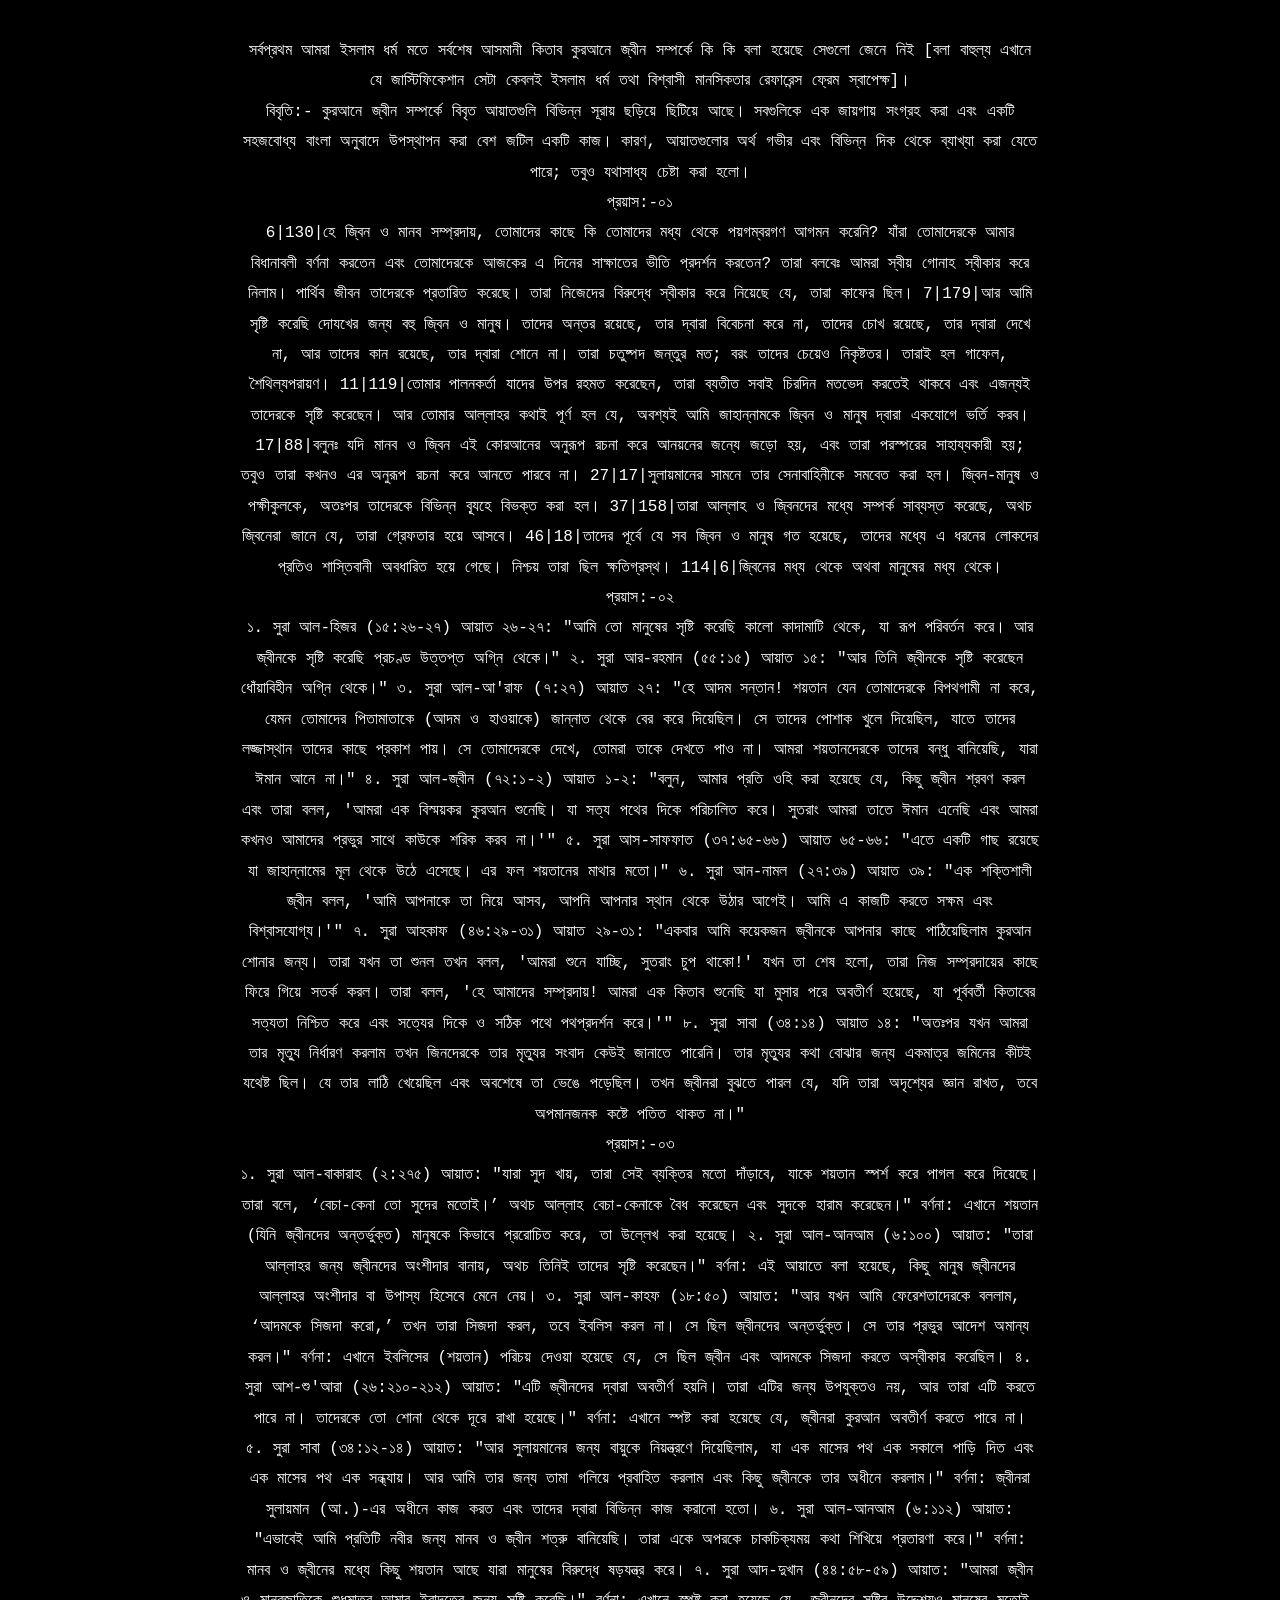
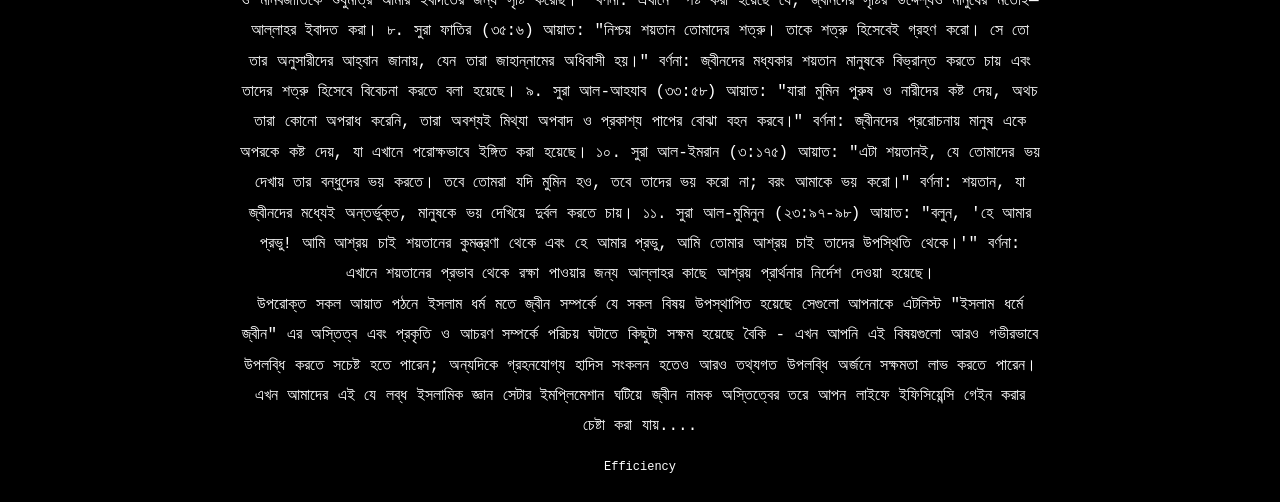
<file: justification.html>
<!DOCTYPE html>
<html lang="en">
<head>
<meta charset="UTF-8">
<title>Justification</title>
  <meta name="viewport" content="width=device-width, initial-scale=1.0">
<meta name="description" content="Justification of Jin With Quran">
<meta name="keywords" content="Jin,Paranormal,Psychology, Humayun Shariar Himu">
<meta property="og:image" content="./preview.png" />
<link rel="shortcut icon" href="./jin.png">
<link rel="icon" type="image/png" href="./jin.png">
<link rel="stylesheet" href="./style_two.css">
</head>
<body>
<!-- partial:index.partial.html -->
<div class="container">
<p>
সর্বপ্রথম আমরা ইসলাম ধর্ম মতে সর্বশেষ আসমানী কিতাব কুরআনে জ্বীন সম্পর্কে কি কি বলা হয়েছে সেগুলো জেনে নিই [বলা বাহুল্য এখানে যে জাস্টিফিকেশান সেটা কেবলই ইসলাম ধর্ম তথা বিশ্বাসী মানসিকতার রেফারেন্স ফ্রেম স্বাপেক্ষ]।
<br>
বিবৃতি:- 
কুরআনে জ্বীন সম্পর্কে বিবৃত আয়াতগুলি বিভিন্ন সূরায় ছড়িয়ে ছিটিয়ে আছে। সবগুলিকে এক জায়গায় সংগ্রহ করা এবং একটি সহজবোধ্য বাংলা অনুবাদে উপস্থাপন করা বেশ জটিল একটি কাজ। কারণ, আয়াতগুলোর অর্থ গভীর এবং বিভিন্ন দিক থেকে ব্যাখ্যা করা যেতে পারে; তবুও যথাসাধ্য চেষ্টা করা হলো।
<br>
প্রয়াস:-০১
<br>
6|130|হে জ্বিন ও মানব সম্প্রদায়, তোমাদের কাছে কি তোমাদের মধ্য থেকে পয়গম্বরগণ আগমন করেনি? যাঁরা তোমাদেরকে আমার বিধানাবলী বর্ণনা করতেন এবং তোমাদেরকে আজকের এ দিনের সাক্ষাতের ভীতি প্রদর্শন করতেন? তারা বলবেঃ আমরা স্বীয় গোনাহ স্বীকার করে নিলাম। পার্থিব জীবন তাদেরকে প্রতারিত করেছে। তারা নিজেদের বিরুদ্ধে স্বীকার করে নিয়েছে যে, তারা কাফের ছিল।
7|179|আর আমি সৃষ্টি করেছি দোযখের জন্য বহু জ্বিন ও মানুষ। তাদের অন্তর রয়েছে, তার দ্বারা বিবেচনা করে না, তাদের চোখ রয়েছে, তার দ্বারা দেখে না, আর তাদের কান রয়েছে, তার দ্বারা শোনে না। তারা চতুষ্পদ জন্তুর মত; বরং তাদের চেয়েও নিকৃষ্টতর। তারাই হল গাফেল, শৈথিল্যপরায়ণ।
11|119|তোমার পালনকর্তা যাদের উপর রহমত করেছেন, তারা ব্যতীত সবাই চিরদিন মতভেদ করতেই থাকবে এবং এজন্যই তাদেরকে সৃষ্টি করেছেন। আর তোমার আল্লাহর কথাই পূর্ণ হল যে, অবশ্যই আমি জাহান্নামকে জ্বিন ও মানুষ দ্বারা একযোগে ভর্তি করব।
17|88|বলুনঃ যদি মানব ও জ্বিন এই কোরআনের অনুরূপ রচনা করে আনয়নের জন্যে জড়ো হয়, এবং তারা পরস্পরের সাহায্যকারী হয়; তবুও তারা কখনও এর অনুরূপ রচনা করে আনতে পারবে না।
27|17|সুলায়মানের সামনে তার সেনাবাহিনীকে সমবেত করা হল। জ্বিন-মানুষ ও পক্ষীকুলকে, অতঃপর তাদেরকে বিভিন্ন ব্যূহে বিভক্ত করা হল।
37|158|তারা আল্লাহ ও জ্বিনদের মধ্যে সম্পর্ক সাব্যস্ত করেছে, অথচ জ্বিনেরা জানে যে, তারা গ্রেফতার হয়ে আসবে।
46|18|তাদের পূর্বে যে সব জ্বিন ও মানুষ গত হয়েছে, তাদের মধ্যে এ ধরনের লোকদের প্রতিও শাস্তিবানী অবধারিত হয়ে গেছে। নিশ্চয় তারা ছিল ক্ষতিগ্রস্থ।
114|6|জ্বিনের মধ্য থেকে অথবা মানুষের মধ্য থেকে।
<br>
প্রয়াস:-০২
<br>
১. সুরা আল-হিজর (১৫:২৬-২৭)
আয়াত ২৬-২৭:
"আমি তো মানুষের সৃষ্টি করেছি কালো কাদামাটি থেকে, যা রূপ পরিবর্তন করে। আর জ্বীনকে সৃষ্টি করেছি প্রচণ্ড উত্তপ্ত অগ্নি থেকে।"
২. সুরা আর-রহমান (৫৫:১৫)
আয়াত ১৫:
"আর তিনি জ্বীনকে সৃষ্টি করেছেন ধোঁয়াবিহীন অগ্নি থেকে।"
৩. সুরা আল-আ'রাফ (৭:২৭)
আয়াত ২৭:
"হে আদম সন্তান! শয়তান যেন তোমাদেরকে বিপথগামী না করে, যেমন তোমাদের পিতামাতাকে (আদম ও হাওয়াকে) জান্নাত থেকে বের করে দিয়েছিল। সে তাদের পোশাক খুলে দিয়েছিল, যাতে তাদের লজ্জাস্থান তাদের কাছে প্রকাশ পায়। সে তোমাদেরকে দেখে, তোমরা তাকে দেখতে পাও না। আমরা শয়তানদেরকে তাদের বন্ধু বানিয়েছি, যারা ঈমান আনে না।"
৪. সুরা আল-জ্বীন (৭২:১-২)
আয়াত ১-২:
"বলুন, আমার প্রতি ওহি করা হয়েছে যে, কিছু জ্বীন শ্রবণ করল এবং তারা বলল, 'আমরা এক বিস্ময়কর কুরআন শুনেছি। যা সত্য পথের দিকে পরিচালিত করে। সুতরাং আমরা তাতে ঈমান এনেছি এবং আমরা কখনও আমাদের প্রভুর সাথে কাউকে শরিক করব না।'"
৫. সুরা আস-সাফফাত (৩৭:৬৫-৬৬)
আয়াত ৬৫-৬৬:
"এতে একটি গাছ রয়েছে যা জাহান্নামের মূল থেকে উঠে এসেছে। এর ফল শয়তানের মাথার মতো।"
৬. সুরা আন-নামল (২৭:৩৯)
আয়াত ৩৯:
"এক শক্তিশালী জ্বীন বলল, 'আমি আপনাকে তা নিয়ে আসব, আপনি আপনার স্থান থেকে উঠার আগেই। আমি এ কাজটি করতে সক্ষম এবং বিশ্বাসযোগ্য।'"
৭. সুরা আহকাফ (৪৬:২৯-৩১)
আয়াত ২৯-৩১:
"একবার আমি কয়েকজন জ্বীনকে আপনার কাছে পাঠিয়েছিলাম কুরআন শোনার জন্য। তারা যখন তা শুনল তখন বলল, 'আমরা শুনে যাচ্ছি, সুতরাং চুপ থাকো!' যখন তা শেষ হলো, তারা নিজ সম্প্রদায়ের কাছে ফিরে গিয়ে সতর্ক করল। তারা বলল, 'হে আমাদের সম্প্রদায়! আমরা এক কিতাব শুনেছি যা মুসার পরে অবতীর্ণ হয়েছে, যা পূর্ববর্তী কিতাবের সত্যতা নিশ্চিত করে এবং সত্যের দিকে ও সঠিক পথে পথপ্রদর্শন করে।'"
৮. সুরা সাবা (৩৪:১৪)
আয়াত ১৪:
"অতঃপর যখন আমরা তার মৃত্যু নির্ধারণ করলাম তখন জিনদেরকে তার মৃত্যুর সংবাদ কেউই জানাতে পারেনি। তার মৃত্যুর কথা বোঝার জন্য একমাত্র জমিনের কীটই যথেষ্ট ছিল। যে তার লাঠি খেয়েছিল এবং অবশেষে তা ভেঙে পড়েছিল। তখন জ্বীনরা বুঝতে পারল যে, যদি তারা অদৃশ্যের জ্ঞান রাখত, তবে অপমানজনক কষ্টে পতিত থাকত না।"
<br>
প্রয়াস:-০৩
<br>
১. সুরা আল-বাকারাহ (২:২৭৫)
আয়াত:
"যারা সুদ খায়, তারা সেই ব্যক্তির মতো দাঁড়াবে, যাকে শয়তান স্পর্শ করে পাগল করে দিয়েছে। তারা বলে, ‘বেচা-কেনা তো সুদের মতোই।’ অথচ আল্লাহ বেচা-কেনাকে বৈধ করেছেন এবং সুদকে হারাম করেছেন।"
বর্ণনা:
এখানে শয়তান (যিনি জ্বীনদের অন্তর্ভুক্ত) মানুষকে কিভাবে প্ররোচিত করে, তা উল্লেখ করা হয়েছে।
২. সুরা আল-আনআম (৬:১০০)
আয়াত:
"তারা আল্লাহর জন্য জ্বীনদের অংশীদার বানায়, অথচ তিনিই তাদের সৃষ্টি করেছেন।"
বর্ণনা:
এই আয়াতে বলা হয়েছে, কিছু মানুষ জ্বীনদের আল্লাহর অংশীদার বা উপাস্য হিসেবে মেনে নেয়।
৩. সুরা আল-কাহফ (১৮:৫০)
আয়াত:
"আর যখন আমি ফেরেশতাদেরকে বললাম, ‘আদমকে সিজদা করো,’ তখন তারা সিজদা করল, তবে ইবলিস করল না। সে ছিল জ্বীনদের অন্তর্ভুক্ত। সে তার প্রভুর আদেশ অমান্য করল।"
বর্ণনা:
এখানে ইবলিসের (শয়তান) পরিচয় দেওয়া হয়েছে যে, সে ছিল জ্বীন এবং আদমকে সিজদা করতে অস্বীকার করেছিল।
৪. সুরা আশ-শু'আরা (২৬:২১০-২১২)
আয়াত:
"এটি জ্বীনদের দ্বারা অবতীর্ণ হয়নি। তারা এটির জন্য উপযুক্তও নয়, আর তারা এটি করতে পারে না। তাদেরকে তো শোনা থেকে দূরে রাখা হয়েছে।"
বর্ণনা:
এখানে স্পষ্ট করা হয়েছে যে, জ্বীনরা কুরআন অবতীর্ণ করতে পারে না।
৫. সুরা সাবা (৩৪:১২-১৪)
আয়াত:
"আর সুলায়মানের জন্য বায়ুকে নিয়ন্ত্রণে দিয়েছিলাম, যা এক মাসের পথ এক সকালে পাড়ি দিত এবং এক মাসের পথ এক সন্ধ্যায়। আর আমি তার জন্য তামা গলিয়ে প্রবাহিত করলাম এবং কিছু জ্বীনকে তার অধীনে করলাম।"
বর্ণনা:
জ্বীনরা সুলায়মান (আ.)-এর অধীনে কাজ করত এবং তাদের দ্বারা বিভিন্ন কাজ করানো হতো।
৬. সুরা আল-আনআম (৬:১১২)
আয়াত:
"এভাবেই আমি প্রতিটি নবীর জন্য মানব ও জ্বীন শত্রু বানিয়েছি। তারা একে অপরকে চাকচিক্যময় কথা শিখিয়ে প্রতারণা করে।"
বর্ণনা:
মানব ও জ্বীনের মধ্যে কিছু শয়তান আছে যারা মানুষের বিরুদ্ধে ষড়যন্ত্র করে।
৭. সুরা আদ-দুখান (৪৪:৫৮-৫৯)
আয়াত:
"আমরা জ্বীন ও মানবজাতিকে শুধুমাত্র আমার ইবাদতের জন্য সৃষ্টি করেছি।"
বর্ণনা:
এখানে স্পষ্ট করা হয়েছে যে, জ্বীনদের সৃষ্টির উদ্দেশ্যও মানুষের মতোই—আল্লাহর ইবাদত করা।
৮. সুরা ফাতির (৩৫:৬)
আয়াত:
"নিশ্চয় শয়তান তোমাদের শত্রু। তাকে শত্রু হিসেবেই গ্রহণ করো। সে তো তার অনুসারীদের আহ্বান জানায়, যেন তারা জাহান্নামের অধিবাসী হয়।"
বর্ণনা:
জ্বীনদের মধ্যকার শয়তান মানুষকে বিভ্রান্ত করতে চায় এবং তাদের শত্রু হিসেবে বিবেচনা করতে বলা হয়েছে।
৯. সুরা আল-আহযাব (৩৩:৫৮)
আয়াত:
"যারা মুমিন পুরুষ ও নারীদের কষ্ট দেয়, অথচ তারা কোনো অপরাধ করেনি, তারা অবশ্যই মিথ্যা অপবাদ ও প্রকাশ্য পাপের বোঝা বহন করবে।"
বর্ণনা:
জ্বীনদের প্ররোচনায় মানুষ একে অপরকে কষ্ট দেয়, যা এখানে পরোক্ষভাবে ইঙ্গিত করা হয়েছে।
১০. সুরা আল-ইমরান (৩:১৭৫)
আয়াত:
"এটা শয়তানই, যে তোমাদের ভয় দেখায় তার বন্ধুদের ভয় করতে। তবে তোমরা যদি মুমিন হও, তবে তাদের ভয় করো না; বরং আমাকে ভয় করো।"
বর্ণনা:
শয়তান, যা জ্বীনদের মধ্যেই অন্তর্ভুক্ত, মানুষকে ভয় দেখিয়ে দুর্বল করতে চায়।
১১. সুরা আল-মুমিনুন (২৩:৯৭-৯৮)
আয়াত:
"বলুন, 'হে আমার প্রভু! আমি আশ্রয় চাই শয়তানের কুমন্ত্রণা থেকে এবং হে আমার প্রভু, আমি তোমার আশ্রয় চাই তাদের উপস্থিতি থেকে।'"
বর্ণনা:
এখানে শয়তানের প্রভাব থেকে রক্ষা পাওয়ার জন্য আল্লাহর কাছে আশ্রয় প্রার্থনার নির্দেশ দেওয়া হয়েছে।
<br>
উপরোক্ত সকল আয়াত পঠনে ইসলাম ধর্ম মতে জ্বীন সম্পর্কে যে সকল বিষয় উপস্থাপিত হয়েছে সেগুলো আপনাকে এটলিস্ট "ইসলাম ধর্মে জ্বীন" এর অস্তিত্ব এবং প্রকৃতি ও আচরণ সম্পর্কে পরিচয় ঘটাতে কিছুটা সক্ষম হয়েছে বৈকি - এখন আপনি এই বিষয়গুলো আরও গভীরভাবে উপলব্ধি করতে সচেষ্ট হতে পারেন; অন্যদিকে গ্রহনযোগ্য হাদিস সংকলন হতেও আরও তথ্যগত উপলব্ধি অর্জনে সক্ষমতা লাভ করতে পারেন।
<br>
এখন আমাদের এই যে লব্ধ ইসলামিক জ্ঞান সেটার ইমপ্লিমেশান ঘটিয়ে জ্বীন নামক অস্তিত্বের তরে আপন লাইফে ইফিসিয়েন্সি গেইন করার চেষ্টা করা যায়....
</p>
<center>
<a href="./efficiency.html" class="button">Efficiency</a>
</center>
</body>
</html>
<!-- partial -->
</body>
</html>
</file>
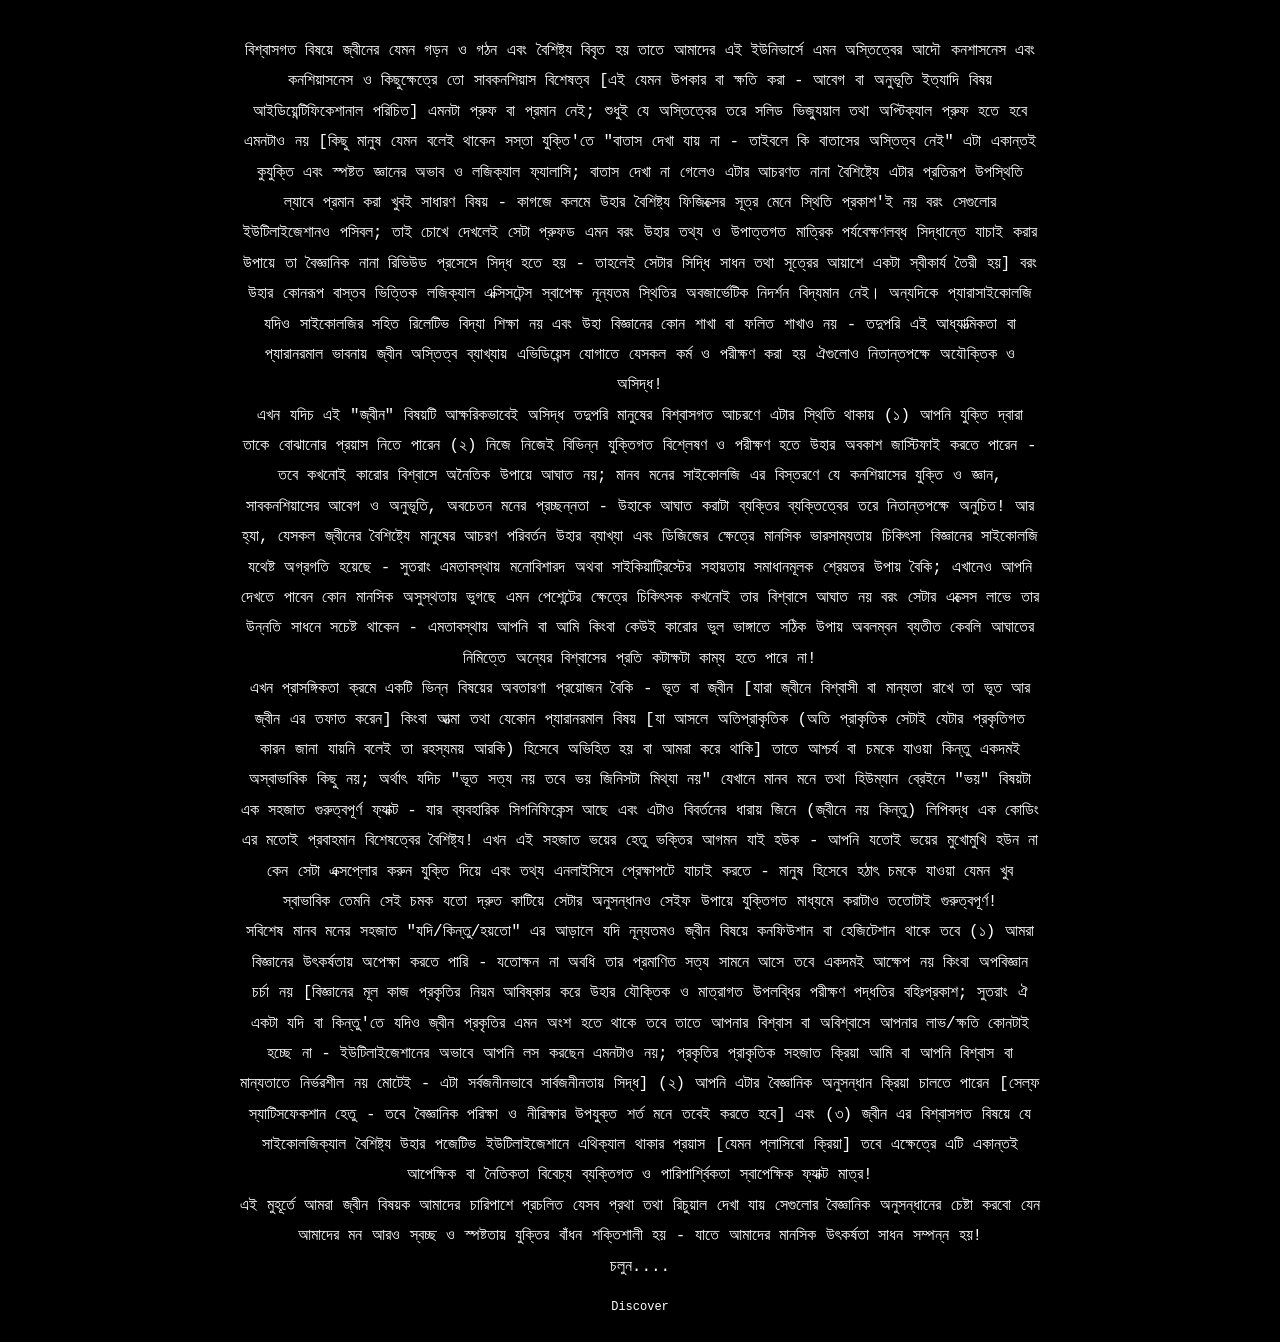
<file: no.html>
<!DOCTYPE html>
<html lang="en">
<head>
<meta charset="UTF-8">
<title>No</title>
  <meta name="viewport" content="width=device-width, initial-scale=1.0">
<meta name="description" content="No Beliefs in Jin">
<meta name="keywords" content="Jin,Paranormal,Psychology, Humayun Shariar Himu">
<meta property="og:image" content="./preview.png" />
<link rel="shortcut icon" href="./jin.png">
<link rel="icon" type="image/png" href="./jin.png">
<link rel="stylesheet" href="./style_two.css">
</head>
<body>
<!-- partial:index.partial.html -->
<div class="container">
<p>
বিশ্বাসগত বিষয়ে জ্বীনের যেমন গড়ন ও গঠন এবং বৈশিষ্ট্য বিবৃত হয় তাতে আমাদের এই ইউনিভার্সে এমন অস্তিত্বের আদৌ কনশাসনেস এবং কনশিয়াসনেস ও কিছুক্ষেত্রে তো সাবকনশিয়াস বিশেষত্ব [এই যেমন উপকার বা ক্ষতি করা - আবেগ বা অনুভূতি ইত্যাদি বিষয় আইডিয়েন্টিফিকেশানাল পরিচিত] এমনটা প্রুফ বা প্রমান নেই; শুধুই যে অস্তিত্বের তরে সলিড ভিজ্যুয়াল তথা অপ্টিক্যাল প্রুফ হতে হবে এমনটাও নয় [কিছু মানুষ যেমন বলেই থাকেন সস্তা যুক্তি'তে "বাতাস দেখা যায় না - তাইবলে কি বাতাসের অস্তিত্ব নেই" এটা একান্তই কুযুক্তি এবং স্পষ্টত জ্ঞানের অভাব ও লজিক্যাল ফ্যালাসি; বাতাস দেখা না গেলেও এটার আচরণত নানা বৈশিষ্ট্যে এটার প্রতিরূপ উপস্থিতি ল্যাবে প্রমান করা খুবই সাধারণ বিষয় - কাগজে কলমে উহার বৈশিষ্ট্য ফিজিক্সের সূত্র মেনে স্থিতি প্রকাশ'ই নয় বরং সেগুলোর ইউটিলাইজেশানও পসিবল; তাই চোখে দেখলেই সেটা প্রুফড এমন বরং উহার তথ্য ও উপাত্তগত মাত্রিক পর্যবেক্ষণলব্ধ সিদ্ধান্তে যাচাই করার উপায়ে তা বৈজ্ঞানিক নানা রিভিউড প্রসেসে সিদ্ধ হতে হয় - তাহলেই সেটার সিদ্ধি সাধন তথা সূত্রের আয়াশে একটা স্বীকার্য তৈরী হয়] বরং উহার কোনরূপ বাস্তব ভিত্তিক লজিক্যাল এক্সিসটেন্স স্বাপেক্ষ নূন্যতম স্থিতির অবজার্ভেটিক নিদর্শন বিদ্যমান নেই। অন্যদিকে প্যারাসাইকোলজি যদিও সাইকোলজির সহিত রিলেটিভ বিদ্যা শিক্ষা নয় এবং উহা বিজ্ঞানের কোন শাখা বা ফলিত শাখাও নয় - তদুপরি এই আধ্যাত্মিকতা বা প্যারানরমাল ভাবনায় জ্বীন অস্তিত্ব ব্যাখ্যায় এভিডিয়েন্স যোগাতে যেসকল কর্ম ও পরীক্ষণ করা হয় ঐগুলোও নিতান্তপক্ষে অযৌক্তিক ও অসিদ্ধ!
<br>
এখন যদিচ এই "জ্বীন" বিষয়টি আক্ষরিকভাবেই অসিদ্ধ তদুপরি মানুষের বিশ্বাসগত আচরণে এটার স্থিতি থাকায় (১) আপনি যুক্তি দ্বারা তাকে বোঝানোর প্রয়াস নিতে পারেন (২) নিজে নিজেই বিভিন্ন যুক্তিগত বিশ্লেষণ ও পরীক্ষণ হতে উহার অবকাশ জাস্টিফাই করতে পারেন - তবে কখনোই কারোর বিশ্বাসে অনৈতিক উপায়ে আঘাত নয়; মানব মনের সাইকোলজি এর বিস্তরণে যে কনশিয়াসের যুক্তি ও জ্ঞান, সাবকনশিয়াসের আবেগ ও অনুভূতি, অবচেতন মনের প্রচ্ছন্নতা - উহাকে আঘাত করাটা ব্যক্তির ব্যক্তিত্বের তরে নিতান্তপক্ষে অনুচিত!
আর হ্যা, যেসকল জ্বীনের বৈশিষ্ট্যে মানুষের আচরণ পরিবর্তন উহার ব্যাখ্যা এবং ডিজিজের ক্ষেত্রে মানসিক ভারসাম্যতায় চিকিৎসা বিজ্ঞানের সাইকোলজি যথেষ্ট অগ্রগতি হয়েছে - সুতরাং এমতাবস্থায় মনোবিশারদ অথবা সাইকিয়াট্রিস্টের সহায়তায় সমাধানমূলক শ্রেয়তর উপায় বৈকি; এখানেও আপনি দেখতে পাবেন কোন মানসিক অসুস্থতায় ভুগছে এমন পেশেন্টের ক্ষেত্রে চিকিৎসক কখনোই তার বিশ্বাসে আঘাত নয় বরং সেটার এক্সেস লাভে তার উন্নতি সাধনে সচেষ্ট থাকেন - এমতাবস্থায় আপনি বা আমি কিংবা কেউই কারোর ভুল ভাঙ্গাতে সঠিক উপায় অবলম্বন ব্যতীত কেবলি আঘাতের নিমিত্তে অন্যের বিশ্বাসের প্রতি কটাক্ষটা কাম্য হতে পারে না!
<br>
এখন প্রাসঙ্গিকতা ক্রমে একটি ভিন্ন বিষয়ের অবতারণা প্রয়োজন বৈকি - ভূত বা জ্বীন [যারা জ্বীনে বিশ্বাসী বা মান্যতা রাখে তা ভূত আর জ্বীন এর তফাত করেন] কিংবা আত্মা তথা যেকোন প্যারানরমাল বিষয় [যা আসলে অতিপ্রাকৃতিক (অতি প্রাকৃতিক সেটাই যেটার প্রকৃতিগত কারন জানা যায়নি বলেই তা রহস্যময় আরকি) হিসেবে অভিহিত হয় বা আমরা করে থাকি] তাতে আশ্চর্য বা চমকে যাওয়া কিন্তু একদমই অস্বাভাবিক কিছু নয়; অর্থাৎ যদিচ "ভূত সত্য নয় তবে ভয় জিনিসটা মিথ্যা নয়" যেখানে মানব মনে তথা হিউম্যান ব্রেইনে "ভয়" বিষয়টা এক সহজাত গুরুত্বপূর্ণ ফ্যাক্ট - যার ব্যবহারিক সিগনিফিকেন্স আছে এবং এটাও বিবর্তনের ধারায় জিনে (জ্বীনে নয় কিন্তু) লিপিবদ্ধ এক কোডিং এর মতোই প্রবাহমান বিশেষত্বের বৈশিষ্ট্য! এখন এই সহজাত ভয়ের হেতু ভক্তির আগমন যাই হউক - আপনি যতোই ভয়ের মুখোমুখি হউন না কেন সেটা এক্সপ্লোর করুন যুক্তি দিয়ে এবং তথ্য এনলাইসিসে প্রেক্ষাপটে যাচাই করতে - মানুষ হিসেবে হঠাৎ চমকে যাওয়া যেমন খুব স্বাভাবিক তেমনি সেই চমক যতো দ্রুত কাটিয়ে সেটার অনুসন্ধানও সেইফ উপায়ে যুক্তিগত মাধ্যমে করাটাও ততোটাই গুরুত্বপূর্ণ!
<br>
সবিশেষ মানব মনের সহজাত "যদি/কিন্তু/হয়তো" এর আড়ালে যদি নূন্যতমও জ্বীন বিষয়ে কনফিউশান বা হেজিটেশান থাকে তবে (১) আমরা বিজ্ঞানের উৎকর্ষতায় অপেক্ষা করতে পারি - যতোক্ষন না অবধি তার প্রমাণিত সত্য সামনে আসে তবে একদমই আক্ষেপ নয় কিংবা অপবিজ্ঞান চর্চা নয় [বিজ্ঞানের মূল কাজ প্রকৃতির নিয়ম আবিষ্কার করে উহার যৌক্তিক ও মাত্রাগত উপলব্ধির পরীক্ষণ পদ্ধতির বহিঃপ্রকাশ; সুতরাং ঐ একটা যদি বা কিন্তু'তে যদিও জ্বীন প্রকৃতির এমন অংশ হতে থাকে তবে তাতে আপনার বিশ্বাস বা অবিশ্বাসে আপনার লাভ/ক্ষতি কোনটাই হচ্ছে না - ইউটিলাইজেশানের অভাবে আপনি লস করছেন এমনটাও নয়; প্রকৃতির প্রাকৃতিক সহজাত ক্রিয়া আমি বা আপনি বিশ্বাস বা মান্যতাতে নির্ভরশীল নয় মোটেই - এটা সর্বজনীনভাবে সার্বজনীনতায় সিদ্ধ] (২) আপনি এটার বৈজ্ঞানিক অনুসন্ধান ক্রিয়া চালতে পারেন [সেল্ফ স্যাটিসফেকশান হেতু - তবে বৈজ্ঞানিক পরিক্ষা ও নীরিক্ষার উপযুক্ত শর্ত মনে তবেই করতে হবে] এবং (৩) জ্বীন এর বিশ্বাসগত বিষয়ে যে সাইকোলজিক্যাল বৈশিষ্ট্য উহার পজেটিভ ইউটিলাইজেশানে এথিক্যাল থাকার প্রয়াস [যেমন প্লাসিবো ক্রিয়া] তবে এক্ষেত্রে এটি একান্তই আপেক্ষিক বা নৈতিকতা বিবেচ্য ব্যক্তিগত ও পারিপার্শ্বিকতা স্বাপেক্ষিক ফ্যাক্ট মাত্র! 
<br>
এই মুহূর্তে আমরা জ্বীন বিষয়ক আমাদের চারিপাশে প্রচলিত যেসব প্রথা তথা রিচুয়াল দেখা যায় সেগুলোর বৈজ্ঞানিক অনুসন্ধানের চেষ্টা করবো যেন আমাদের মন আরও স্বচ্ছ ও স্পষ্টতায় যুক্তির বাঁধন শক্তিশালী হয় - যাতে আমাদের মানসিক উৎকর্ষতা সাধন সম্পন্ন হয়!
<br>
চলুন....
</p>
<center>
<a href="./discover.html" class="button">Discover</a>
</center>
</body>
</html>
<!-- partial -->
</body>
</html>
</file>
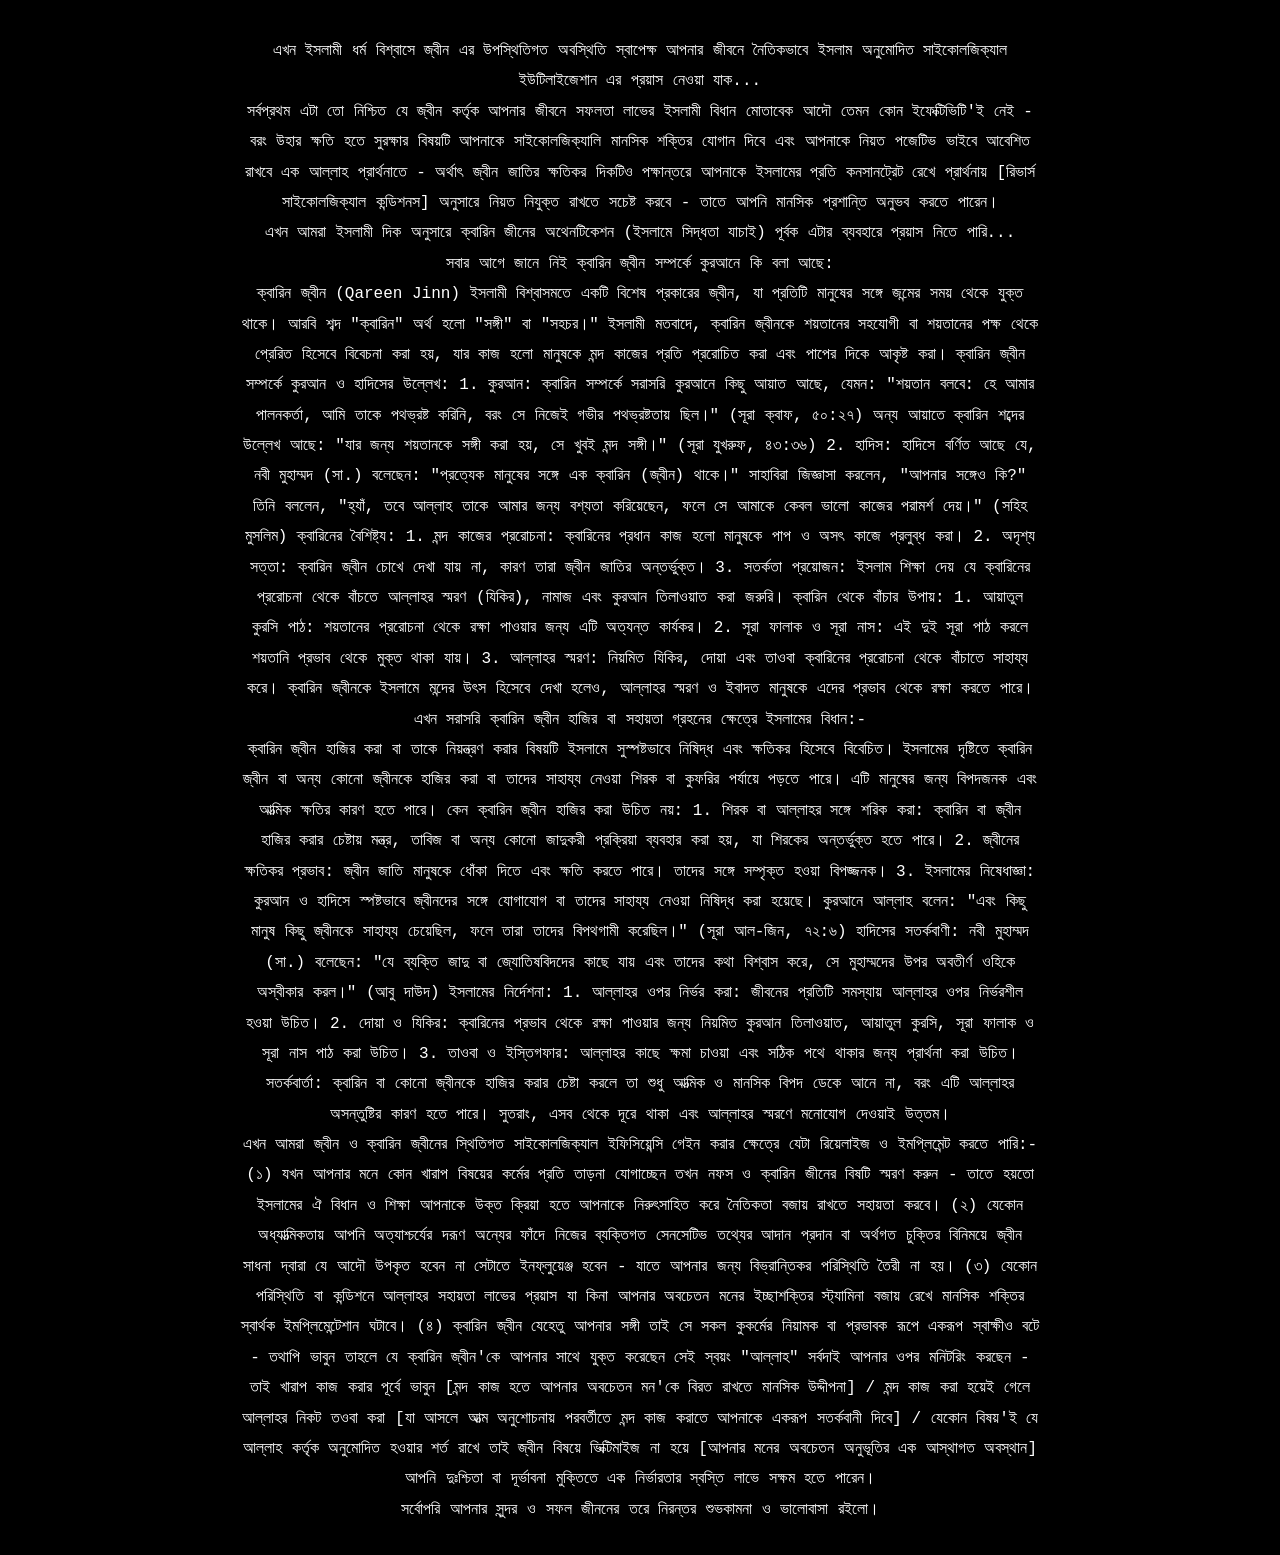
<file: utilisation.html>
<!DOCTYPE html>
<html lang="en">
<head>
<meta charset="UTF-8">
<title>Utilisation</title>
  <meta name="viewport" content="width=device-width, initial-scale=1.0">
<meta name="description" content="Utilisation of Beliefs in Jin">
<meta name="keywords" content="Jin,Paranormal,Psychology, Humayun Shariar Himu">
<meta property="og:image" content="./preview.png" />
<link rel="shortcut icon" href="./jin.png">
<link rel="icon" type="image/png" href="./jin.png">
<link rel="stylesheet" href="./style_two.css">
</head>
<body>
<!-- partial:index.partial.html -->
<div class="container">
<p>
এখন ইসলামী ধর্ম বিশ্বাসে জ্বীন এর উপস্থিতিগত অবস্থিতি স্বাপেক্ষ আপনার জীবনে নৈতিকভাবে ইসলাম অনুমোদিত সাইকোলজিক্যাল ইউটিলাইজেশান এর প্রয়াস নেওয়া যাক...
<br>
সর্বপ্রথম এটা তো নিশ্চিত যে জ্বীন কর্তৃক আপনার জীবনে সফলতা লাভের ইসলামী বিধান মোতাবেক আদৌ তেমন কোন ইফেক্টিভিটি'ই নেই - বরং উহার ক্ষতি হতে সুরক্ষার বিষয়টি আপনাকে সাইকোলজিক্যালি মানসিক শক্তির যোগান দিবে এবং আপনাকে নিয়ত পজেটিভ ভাইবে আবেশিত রাখবে এক আল্লাহ প্রার্থনাতে - অর্থাৎ জ্বীন জাতির ক্ষতিকর দিকটিও পক্ষান্তরে আপনাকে ইসলামের প্রতি কনসানট্রেট রেখে প্রার্থনায় [রিভার্স সাইকোলজিক্যাল কন্ডিশনস] অনুসারে নিয়ত নিযুক্ত রাখতে সচেষ্ট করবে - তাতে আপনি মানসিক প্রশান্তি অনুভব করতে পারেন।
<br>
এখন আমরা ইসলামী দিক অনুসারে ক্বারিন জীনের অথেনটিকেশন (ইসলামে সিদ্ধতা যাচাই) পূর্বক এটার ব্যবহারে প্রয়াস নিতে পারি...
<br>
সবার আগে জানে নিই ক্বারিন জ্বীন সম্পর্কে কুরআনে কি বলা আছে:
<br>
ক্বারিন জ্বীন (Qareen Jinn) ইসলামী বিশ্বাসমতে একটি বিশেষ প্রকারের জ্বীন, যা প্রতিটি মানুষের সঙ্গে জন্মের সময় থেকে যুক্ত থাকে। আরবি শব্দ "ক্বারিন" অর্থ হলো "সঙ্গী" বা "সহচর।" ইসলামী মতবাদে, ক্বারিন জ্বীনকে শয়তানের সহযোগী বা শয়তানের পক্ষ থেকে প্রেরিত হিসেবে বিবেচনা করা হয়, যার কাজ হলো মানুষকে মন্দ কাজের প্রতি প্ররোচিত করা এবং পাপের দিকে আকৃষ্ট করা।
ক্বারিন জ্বীন সম্পর্কে কুরআন ও হাদিসের উল্লেখ:
1. কুরআন:
ক্বারিন সম্পর্কে সরাসরি কুরআনে কিছু আয়াত আছে, যেমন:
 "শয়তান বলবে: হে আমার পালনকর্তা, আমি তাকে পথভ্রষ্ট করিনি, বরং সে নিজেই গভীর পথভ্রষ্টতায় ছিল।"
(সূরা ক্বাফ, ৫০:২৭)
অন্য আয়াতে ক্বারিন শব্দের উল্লেখ আছে:
 "যার জন্য শয়তানকে সঙ্গী করা হয়, সে খুবই মন্দ সঙ্গী।"
(সূরা যুখরুফ, ৪৩:৩৬)
2. হাদিস:
হাদিসে বর্ণিত আছে যে, নবী মুহাম্মদ (সা.) বলেছেন:
"প্রত্যেক মানুষের সঙ্গে এক ক্বারিন (জ্বীন) থাকে।" সাহাবিরা জিজ্ঞাসা করলেন, "আপনার সঙ্গেও কি?" তিনি বললেন, "হ্যাঁ, তবে আল্লাহ তাকে আমার জন্য বশ্যতা করিয়েছেন, ফলে সে আমাকে কেবল ভালো কাজের পরামর্শ দেয়।" (সহিহ মুসলিম)
ক্বারিনের বৈশিষ্ট্য:
1. মন্দ কাজের প্ররোচনা: ক্বারিনের প্রধান কাজ হলো মানুষকে পাপ ও অসৎ কাজে প্রলুব্ধ করা।
2. অদৃশ্য সত্তা: ক্বারিন জ্বীন চোখে দেখা যায় না, কারণ তারা জ্বীন জাতির অন্তর্ভুক্ত।
3. সতর্কতা প্রয়োজন: ইসলাম শিক্ষা দেয় যে ক্বারিনের প্ররোচনা থেকে বাঁচতে আল্লাহর স্মরণ (যিকির), নামাজ এবং কুরআন তিলাওয়াত করা জরুরি।
ক্বারিন থেকে বাঁচার উপায়:
1. আয়াতুল কুরসি পাঠ: শয়তানের প্ররোচনা থেকে রক্ষা পাওয়ার জন্য এটি অত্যন্ত কার্যকর।
2. সূরা ফালাক ও সূরা নাস: এই দুই সূরা পাঠ করলে শয়তানি প্রভাব থেকে মুক্ত থাকা যায়।
3. আল্লাহর স্মরণ: নিয়মিত যিকির, দোয়া এবং তাওবা ক্বারিনের প্ররোচনা থেকে বাঁচাতে সাহায্য করে।
ক্বারিন জ্বীনকে ইসলামে মন্দের উৎস হিসেবে দেখা হলেও, আল্লাহর স্মরণ ও ইবাদত মানুষকে এদের প্রভাব থেকে রক্ষা করতে পারে।
<br>
এখন সরাসরি ক্বারিন জ্বীন হাজির বা সহায়তা গ্রহনের ক্ষেত্রে ইসলামের বিধান:-
<br>
ক্বারিন জ্বীন হাজির করা বা তাকে নিয়ন্ত্রণ করার বিষয়টি ইসলামে সুস্পষ্টভাবে নিষিদ্ধ এবং ক্ষতিকর হিসেবে বিবেচিত। ইসলামের দৃষ্টিতে ক্বারিন জ্বীন বা অন্য কোনো জ্বীনকে হাজির করা বা তাদের সাহায্য নেওয়া শিরক বা কুফরির পর্যায়ে পড়তে পারে। এটি মানুষের জন্য বিপদজনক এবং আত্মিক ক্ষতির কারণ হতে পারে।
কেন ক্বারিন জ্বীন হাজির করা উচিত নয়:
1. শিরক বা আল্লাহর সঙ্গে শরিক করা: ক্বারিন বা জ্বীন হাজির করার চেষ্টায় মন্ত্র, তাবিজ বা অন্য কোনো জাদুকরী প্রক্রিয়া ব্যবহার করা হয়, যা শিরকের অন্তর্ভুক্ত হতে পারে।
2. জ্বীনের ক্ষতিকর প্রভাব: জ্বীন জাতি মানুষকে ধোঁকা দিতে এবং ক্ষতি করতে পারে। তাদের সঙ্গে সম্পৃক্ত হওয়া বিপজ্জনক।
3. ইসলামের নিষেধাজ্ঞা: কুরআন ও হাদিসে স্পষ্টভাবে জ্বীনদের সঙ্গে যোগাযোগ বা তাদের সাহায্য নেওয়া নিষিদ্ধ করা হয়েছে।
কুরআনে আল্লাহ বলেন:
 "এবং কিছু মানুষ কিছু জ্বীনকে সাহায্য চেয়েছিল, ফলে তারা তাদের বিপথগামী করেছিল।" (সূরা আল-জিন, ৭২:৬)
হাদিসের সতর্কবাণী:
নবী মুহাম্মদ (সা.) বলেছেন:
"যে ব্যক্তি জাদু বা জ্যোতিষবিদদের কাছে যায় এবং তাদের কথা বিশ্বাস করে, সে মুহাম্মদের উপর অবতীর্ণ ওহিকে অস্বীকার করল।" (আবু দাউদ)
ইসলামের নির্দেশনা:
1. আল্লাহর ওপর নির্ভর করা: জীবনের প্রতিটি সমস্যায় আল্লাহর ওপর নির্ভরশীল হওয়া উচিত।
2. দোয়া ও যিকির: ক্বারিনের প্রভাব থেকে রক্ষা পাওয়ার জন্য নিয়মিত কুরআন তিলাওয়াত, আয়াতুল কুরসি, সূরা ফালাক ও সূরা নাস পাঠ করা উচিত।
3. তাওবা ও ইস্তিগফার: আল্লাহর কাছে ক্ষমা চাওয়া এবং সঠিক পথে থাকার জন্য প্রার্থনা করা উচিত।
সতর্কবার্তা:
ক্বারিন বা কোনো জ্বীনকে হাজির করার চেষ্টা করলে তা শুধু আত্মিক ও মানসিক বিপদ ডেকে আনে না, বরং এটি আল্লাহর অসন্তুষ্টির কারণ হতে পারে। সুতরাং, এসব থেকে দূরে থাকা এবং আল্লাহর স্মরণে মনোযোগ দেওয়াই উত্তম।
<br>
এখন আমরা জ্বীন ও ক্বারিন জ্বীনের স্থিতিগত সাইকোলজিক্যাল ইফিসিয়েন্সি গেইন করার ক্ষেত্রে যেটা রিয়েলাইজ ও ইমপ্লিমেন্ট করতে পারি:-
<br>
(১) যখন আপনার মনে কোন খারাপ বিষয়ের কর্মের প্রতি তাড়না যোগাচ্ছেন তখন নফস ও ক্বারিন জীনের বিষটি স্মরণ করুন - তাতে হয়তো ইসলামের ঐ বিধান ও শিক্ষা আপনাকে উক্ত ক্রিয়া হতে আপনাকে নিরুৎসাহিত করে নৈতিকতা বজায় রাখতে সহায়তা করবে।
(২) যেকোন অধ্যাত্মিকতায় আপনি অত্যাশ্চর্যের দরূণ অন্যের ফাঁদে নিজের ব্যক্তিগত সেনসেটিভ তথ্যের আদান প্রদান বা অর্থগত চুক্তির বিনিময়ে জ্বীন সাধনা দ্বারা যে আদৌ উপকৃত হবেন না সেটাতে ইনফ্লুয়েঞ্জ হবেন - যাতে আপনার জন্য বিভ্রান্তিকর পরিস্থিতি তৈরী না হয়।
(৩) যেকোন পরিস্থিতি বা কন্ডিশনে আল্লাহর সহায়তা লাভের প্রয়াস যা কিনা আপনার অবচেতন মনের ইচ্ছাশক্তির স্ট্যামিনা বজায় রেখে মানসিক শক্তির স্বার্থক ইমপ্লিমেন্টেশান ঘটাবে।
(৪) ক্বারিন জ্বীন যেহেতু আপনার সঙ্গী তাই সে সকল কুকর্মের নিয়ামক বা প্রভাবক রূপে একরূপ স্বাক্ষীও বটে - তথাপি ভাবুন তাহলে যে ক্বারিন জ্বীন'কে আপনার সাথে যুক্ত করেছেন সেই স্বয়ং "আল্লাহ" সর্বদাই আপনার ওপর মনিটরিং করছেন - তাই খারাপ কাজ করার পূর্বে ভাবুন [মন্দ কাজ হতে আপনার অবচেতন মন'কে বিরত রাখতে মানসিক উদ্দীপনা] / মন্দ কাজ করা হয়েই গেলে আল্লাহর নিকট তওবা করা [যা আসলে আত্ম অনুশোচনায় পরবর্তীতে মন্দ কাজ করাতে আপনাকে একরূপ সতর্কবানী দিবে] / যেকোন বিষয়'ই যে আল্লাহ কর্তৃক অনুমোদিত হওয়ার শর্ত রাখে তাই জ্বীন বিষয়ে ভিক্টিমাইজ না হয়ে [আপনার মনের অবচেতন অনুভূতির এক আস্থাগত অবস্থান] আপনি দুঃশ্চিতা বা দূর্ভাবনা মুক্তিতে এক নির্ভারতার স্বস্তি লাভে সক্ষম হতে পারেন।
<br>
সর্বোপরি আপনার সুন্দর ও সফল জীননের তরে নিরন্তর শুভকামনা ও ভালোবাসা রইলো।
</p>
</body>
</html>
<!-- partial -->
</body>
</html>
</file>
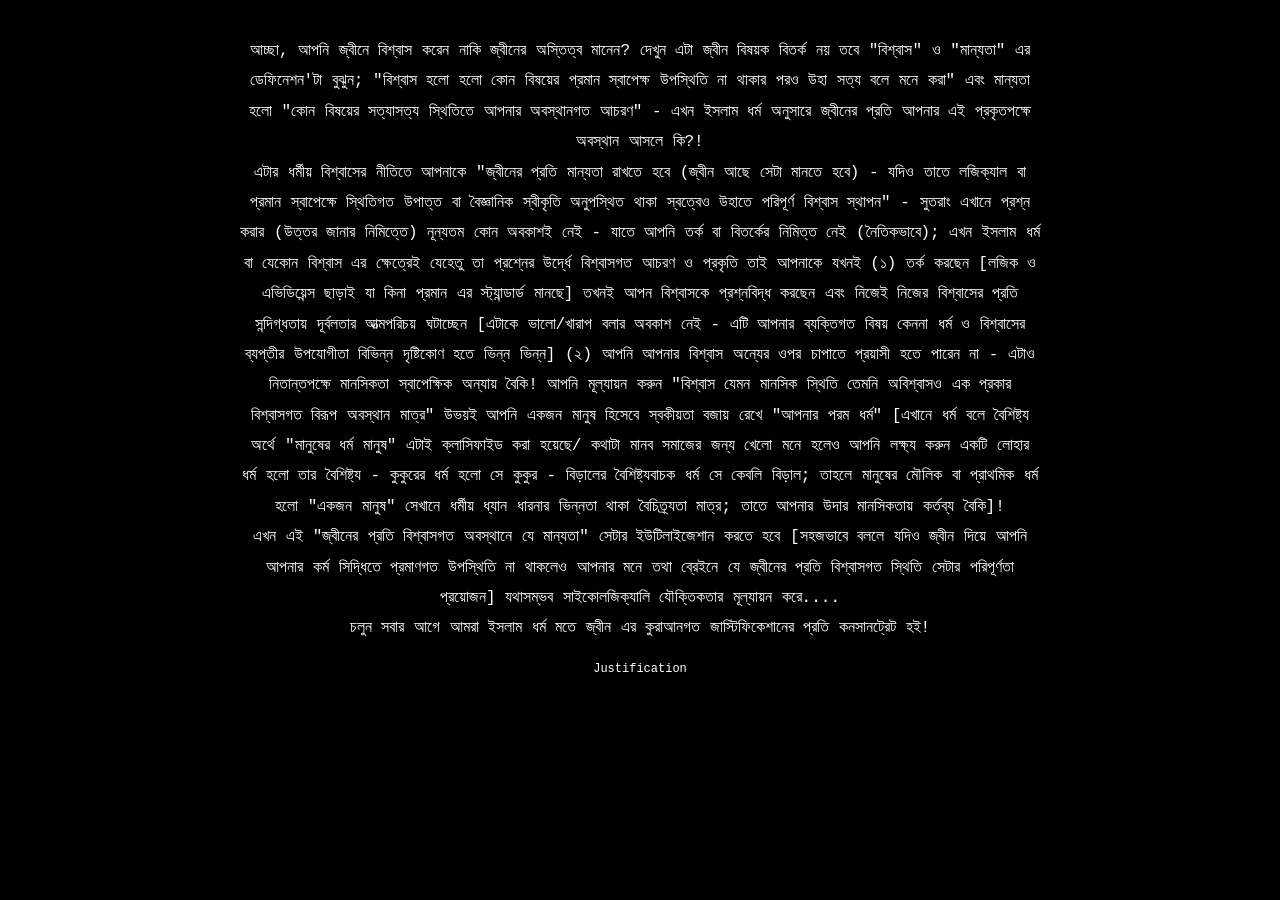
<file: yes.html>
<!DOCTYPE html>
<html lang="en">
<head>
<meta charset="UTF-8">
<title>Yes</title>
  <meta name="viewport" content="width=device-width, initial-scale=1.0">
<meta name="description" content="Believe in Jin">
<meta name="keywords" content="Jin,Paranormal,Psychology, Humayun Shariar Himu">
<meta property="og:image" content="./preview.png" />
<link rel="shortcut icon" href="./jin.png">
<link rel="icon" type="image/png" href="./jin.png">
<link rel="stylesheet" href="./style_two.css">
</head>
<body>
<!-- partial:index.partial.html -->
<div class="container">
<p>
আচ্ছা, আপনি জ্বীনে বিশ্বাস করেন নাকি জ্বীনের অস্তিত্ব মানেন?  দেখুন এটা জ্বীন বিষয়ক বিতর্ক নয় তবে "বিশ্বাস" ও "মান্যতা" এর ডেফিনেশন'টা বুঝুন; "বিশ্বাস হলো হলো কোন বিষয়ের প্রমান স্বাপেক্ষ উপস্থিতি না থাকার পরও উহা সত্য বলে মনে করা" এবং মান্যতা হলো "কোন বিষয়ের সত্যাসত্য স্থিতিতে আপনার অবস্থানগত আচরণ" - এখন ইসলাম ধর্ম অনুসারে জ্বীনের প্রতি আপনার এই প্রকৃতপক্ষে অবস্থান আসলে কি?!
<br>
এটার ধর্মীয় বিশ্বাসের নীতিতে আপনাকে "জ্বীনের প্রতি মান্যতা রাখতে হবে (জ্বীন আছে সেটা মানতে হবে) - যদিও তাতে লজিক্যাল বা প্রমান স্বাপেক্ষে স্থিতিগত উপাত্ত বা বৈজ্ঞানিক স্বীকৃতি অনুপস্থিত থাকা স্বত্বেও উহাতে পরিপূর্ণ বিশ্বাস স্থাপন" - সুতরাং এখানে প্রশ্ন করার (উত্তর জানার নিমিত্তে) নূন্যতম কোন অবকাশই নেই - যাতে আপনি তর্ক বা বিতর্কের নিমিত্ত নেই (নৈতিকভাবে); এখন ইসলাম ধর্ম বা যেকোন বিশ্বাস এর ক্ষেত্রেই যেহেতু তা প্রশ্নের উর্দ্ধে বিশ্বাসগত আচরণ ও প্রকৃতি তাই আপনাকে যখনই (১) তর্ক করছেন [লজিক ও এভিডিয়েন্স ছাড়াই যা কিনা প্রমান এর স্ট্যান্ডার্ড মানছে] তখনই আপন বিশ্বাসকে প্রশ্নবিদ্ধ করছেন এবং নিজেই নিজের বিশ্বাসের প্রতি সন্দিগ্ধতায় দূর্বলতার আত্মপরিচয় ঘটাচ্ছেন [এটাকে ভালো/খারাপ বলার অবকাশ নেই - এটি আপনার ব্যক্তিগত বিষয় কেননা ধর্ম ও বিশ্বাসের ব্যপ্তীর উপযোগীতা বিভিন্ন দৃষ্টিকোণ হতে ভিন্ন ভিন্ন] (২) আপনি আপনার বিশ্বাস অন্যের ওপর চাপাতে প্রয়াসী হতে পারেন না - এটাও নিতান্তপক্ষে মানসিকতা স্বাপেক্ষিক অন্যায় বৈকি! আপনি মূল্যায়ন করুন "বিশ্বাস যেমন মানসিক স্থিতি তেমনি অবিশ্বাসও এক প্রকার বিশ্বাসগত বিরূপ অবস্থান মাত্র" উভয়ই আপনি একজন মানুষ হিসেবে স্বকীয়তা বজায় রেখে "আপনার পরম ধর্ম" [এখানে ধর্ম বলে বৈশিষ্ট্য অর্থে "মানুষের ধর্ম মানুষ" এটাই ক্লাসিফাইড করা হয়েছে/ কথাটা মানব সমাজের জন্য খেলো মনে হলেও আপনি লক্ষ্য করুন একটি লোহার ধর্ম হলো তার বৈশিষ্ট্য - কুকুরের ধর্ম হলো সে কুকুর - বিড়ালের বৈশিষ্ট্যবাচক ধর্ম সে কেবলি বিড়াল; তাহলে মানুষের মৌলিক বা প্রাথমিক ধর্ম হলো "একজন মানুষ" সেখানে ধর্মীয় ধ্যান ধারনার ভিন্নতা থাকা বৈচিত্র্যতা মাত্র; তাতে আপনার উদার মানসিকতায় কর্তব্য বৈকি]!
<br>
এখন এই "জ্বীনের প্রতি বিশ্বাসগত অবস্থানে যে মান্যতা" সেটার ইউটিলাইজেশান করতে হবে [সহজভাবে বললে যদিও জ্বীন দিয়ে আপনি আপনার কর্ম সিদ্ধিতে প্রমাণগত উপস্থিতি না থাকলেও আপনার মনে তথা ব্রেইনে যে জ্বীনের প্রতি বিশ্বাসগত স্থিতি সেটার পরিপূর্ণতা প্রয়োজন] যথাসম্ভব সাইকোলজিক্যালি যৌক্তিকতার মূল্যায়ন করে....
<br>
চলুন সবার আগে আমরা ইসলাম ধর্ম মতে জ্বীন এর কুরাআনগত জাস্টিফিকেশানের প্রতি কনসানট্রেট হই!
</p>
<center>
<a href="./justification.html" class="button">Justification</a>
</center>
</body>
</html>
<!-- partial -->
</body>
</html>
</file>
<file: style_one.css>
@media only screen and (max-width:1080px) and (max-height:1920px) {
	.sect1 {
		width:100%;
		height:100vh;
		padding-top:30vh;
	}
	.foto_perfil {
		width:200px;
	}	
	.segunda_foto {
		height:330px;
		width:284.667px;
	}
	.title {
		line-height:50px;
		font-size:40px;
	}
	.cajita {
		margin-top:20px;
		width:420px;
		height:70px;
		margin-left:calc(50% - 210px);
	}
	.icons {
		width:50px;
		height:50px;
		margin:10px;
	}
	.icon {
		width:50px;
		height:50px;
		font-size:26px;
	}
	svg {
		width:40px;
		height:40px;
	}
	.sect2 {
		width:100vw;
		height:350px;
		padding:1vw;
	}
	
	.sect21 {
		float:left;
		height:30vw;
		width:10vw;	
	}
	.sect22 {
		float:right;
		width:calc(100vw - 28.8333vw);
		height:330px;
		padding:1vw;
	}
	.lista2 {
		float:left;
		margin-left:1.5vw;
	}

	.lista1 {
		float:right;
		margin-right:1.5vw;
	}
	li {
		text-justify:justify;
		margin-top:1.2vw;
		font-size: 1.4vw;
	}
	.about_me {
		text-align:center;
		font-size:3.5vw;
	}
	.descripcion {
		margin-top:1vw;
		text-justify:justify;
		font-size:2vw;
		margin-left:2vw;
	}
	.sect4 {
		width:100vw;
		height:69vw;
		padding:1vw;
	}
	.curso {
		float:left;
		width:30vw;
		height:55vw;
		margin-top:4vw;
		margin-left:calc((100% - 90vw) / 4);
	}
	.titulo_cursito {
		font-size:2.5vw;
		margin-top:3vw;
	}
	.dato_cursito {
		margin-top:2vw;
		font-size:1.9vw;
	}
	.fecha_cursito {
		margin-top:1.8vw;
		font-size:1.5vw;
	}
	.descripcion_cursito {
		margin-top:0.5vw;
		font-size:1.8vw;
		padding:1vw;
	}
	.certificado_python {
		width:90%;
		margin-top:18vw;
	}
	.certificado_r {
		width:90%;
		margin-top:18vw;
	}
	.certificado_web {
		width:90%;
		height:35.2%;
		margin-top:17.1vw;
	}
	.sect5 {
		width:100vw;
		height:25vw;
		padding:1vw;
	}
	.tecnologias {
		float:bottom;
		width:100%;
		height:100%;
		text-align:center;
	}
	.lenguaje {
		float:left;
		width:10vw;
		height:10vw;
		margin:1.95vw;
	}
	.tecnologia {
		margin-top:1.8vw;
		margin-bottom:0.5vw;
		font-size:2.5vw;
		text-align:center;
	}
	.imgtech {
		width:10vw;
	}
	.sect7 {
		width:100vw;
		height:76vw;
		padding:0px;
	}
	.titu_seccion_7 {
		font-size:3vw;
		padding:1.5vw;
		margin:1.5vw;
	}
	.Educacion {
		width:44%;
		height:63vw;
		float:left;
		margin-left:3.7vw;
	}
	.Experiencia {
		width:44%;
		height:63vw;
		float:right;
		margin-right:3.7vw;
	}
	.accion {
		font-size:2.5vw;
		text-align:center;
		margin-top:8vw;
		padding:1vw;
	}
	.lugar {
		font-size:2.2vw;
		text-align:center;
		padding:1vw;
	}
	.fecha {
		font-size:2vw;
		text-align:center;
		padding-bottom:10vw;
	}
	.tareas {
		font-size:1.8vw;
		padding:1vw;
		text-align:center;
		padding-left:2vw;
		padding-right:2vw;
	}
	#space1 {
		padding-top:1.6vw;

	}
	#space2 {
		padding-top:5.5vw;
		font-size:2.2vw;
	}
	.sect8 {
		width:100%;
		height:525px;
		padding:10px;	
	}
	.contacto {
		font-size:30px;
		padding-top:10px;
		padding-bottom:10px;
	}
	.border_seccion8 {
		float:bottom;
		width:100%;
		height:100%;
	}
	#name {
		font-size:15px;
		height:30px;
		width:331.018px;
		float:left;
		margin-left:calc(50% - 357.5px);
		margin-top:20px;
		margin-bottom:15px;
		padding:5px;
	}
	#email {
		font-size:15px;
		height:30px;
		width:331.018px;
		float:left;
		margin-left:52px;
		margin-top:20px;
		margin-bottom:15px;
		padding:5px;
	}
	#subject {
		font-size:15px;
		height:30px;
		width:715px;
		float:left;
		margin-left:calc(50% - 357.5px);
		margin-top:15px;
		margin-bottom:15px;
		padding:5px;
	}
	#messaje {
		font-size:15px;
		height:200px;
		width:715px;
		float:left;
		margin-left:calc(50% - 357.5px);
		margin-top:15px;
		margin-bottom:15px;
		padding:5px;
	}
	.special1 {
		font-size:15px;
		height:50px;
		width:132.5px;
		float:left;
		margin-left:calc(48% - 132.5px);
		margin-right:2%;
		margin-top:15px;
		margin-bottom:15px;
		padding:5px;	
	}
	.special2 {
		font-size:15px;
		height:50px;
		width:132.5px;
		float:left;
		border-radius:5px;
		position:center;
		margin-left:2%;
		margin-top:15px;
		margin-bottom:15px;
		padding:5px;	
	}
}
@media only screen and (max-width:1920px) and (max-height:1080px) {
	.sect1 {
		width:100%;
		height:100vh;
		padding-top:30vh;
	}
	.foto_perfil {
		width:25vh;
	}
	.title {
		margin-top:2.7vh;
		line-height:8.5vh;
		font-size:6.5vh;
	}
	.segunda_foto {
		height:330px;
		width:284.667px;
		margin-left:0vw;
	}
	.cajita {
		width:80vh;
		height:10vh;
		margin-left:calc(50% - 40vh);
		margin-top:3.5vh;
	}
	.icons {
		width:10vh;
		height:10vh;
		margin:1.65vh;
		margin-top:0vh;
	}
	.icon {
		width:10vh;
		height:10vh;
	}
	svg {
		width:7vh;
		height:7vh;
	}	
	.sect2 {
		width:100%;
		height:350px;
		padding:10px;
	}
	.contenedor2 {
		width:100%;
		height:100%;
	}
	
	.sect21 {
		float:left;
		height:330px;
		width:284.667px;	
	}
	.sect22 {
		float:right;
		width:calc(100% - 294.667px) ;
		height:330px;
		padding:15px;
	}
	.lista2 {
		float:left;
		margin-left:10vw;
	}

	.lista1 {
		float:right;
		margin-right:10vw;
	}
	li {
		text-justify:justify;
		margin-top:20px;
		font-size: 18px;
	}
	.about_me {
		text-align:center;
		font-size:40px;	
	}
	.descripcion {
		margin-top:15px;
		text-justify:justify;
		font-size:20px;
	}
	.sect4 {
		width:100%;
		height:600px;
		padding:10px;
	}
	.curso {
		float:left;
		width:405px;
		height:500px;
		margin-left:calc((100% - 1215px) / 4);
		margin-top:20px;
		margin-bottom:10px;
		padding:0px;
	}
	.titulo_cursito {
		font-size:25px;
		margin-top:20px;
	}
	.dato_cursito {
		margin-top:20px;
		font-size:19px;
	}
	.fecha_cursito {
		margin-top:20px;
		font-size:17px;
	}
	.descripcion_cursito {
		margin-top:20px;
		font-size:19px;
		padding:20px;
	}
	.certificado_python {
		width:380px;
		margin-top:70px;
		border-style:solid;
		border-width:3px;
		border-color:black;
	}
	.certificado_r {
		width:380px;
		margin-top:70px;
		border-style:solid;
		border-width:3px;
		border-color:black;
	}
	.certificado_web {
		width:380px;
		height:270.5px;
		margin-top:70px;
		border-style:solid;
		border-width:3px;
		border-color:black;
		background-color:white;
	}
	.sect5 {
		width:100%;
		height:240px;
		padding:10px;
	}
	.tecnologias {
		float:bottom;
		width:100%;
		height:100%;
		text-align:center;
	}
	.lenguaje {
		float:left;
		width:10%;
		height:60%;
		margin-left:3.75%;
		margin-top:1.5%;
	}
	.tecnologia {
		margin-top:15px;
		font-size:30px;
		text-align:center;
	}
	.imgtech {
		width:100px;
	}
	.sect7 {
		width:100%;
		height:635px;
		padding:0px;
	}
	.titu_seccion_7 {
		color:white;
		font-size:30px;
		padding:10px;
		margin:10px;
	}
	.Educacion {
		width:539.6px;
		height:500px;
		float:left;
		margin-left:calc((100% - 1079.2px) / 3);
		text-justify:justfy;
	}
	.Experiencia {
		width:539.6px;
		height:500px;
		float:right;
		margin-right:calc((100% - 1079.2px) / 3);
	}
	.accion {
		font-size:26px;
		text-align:center;
		margin-top:65px;
		padding:5px;
	}
	.lugar {
		font-size:20px;
		text-align:center;
		padding:5px;
	}
	.fecha {
		font-size:18px;
		text-align:center;
		padding-bottom:90px;
	}
	.tareas {
		font-size:18px;
		padding:3px;
		text-align:center;
		padding-left:20px;
		padding-right:20px;
	}
	#space1 {
		padding-top:10px;
	}
	#space2 {
		padding-top:68px;
		font-size:22px;
		padding-bottom:7px;
	}
	.sect8 {
		width:100%;
		height:525px;
		padding:10px;	
	}
	.contacto {
		font-size:30px;
		padding-top:10px;
		padding-bottom:10px;
	}
	.border_seccion8 {
		float:bottom;
		width:100%;
		height:100%;
	}
	#name {
		font-size:15px;
		height:30px;
		width:331.018px;
		float:left;
		margin-left:calc(50% - 357.5px);
		margin-top:20px;
		margin-bottom:15px;
		padding:5px;
	}
	#email {
		font-size:15px;
		height:30px;
		width:331.018px;
		float:left;
		margin-left:52px;
		margin-top:20px;
		margin-bottom:15px;
		padding:5px;
	}
	#subject {
		font-size:15px;
		height:30px;
		width:715px;
		float:left;
		margin-left:calc(50% - 357.5px);
		margin-top:15px;
		margin-bottom:15px;
		padding:5px;
	}
	#messaje {
		font-size:15px;
		height:200px;
		width:715px;
		float:left;
		margin-left:calc(50% - 357.5px);
		margin-top:15px;
		margin-bottom:15px;
		padding:5px;
	}
	.special1 {
		font-size:15px;
		height:50px;
		width:132.5px;
		float:left;
		margin-left:calc(48% - 132.5px);
		margin-right:2%;
		margin-top:15px;
		margin-bottom:15px;
		padding:5px;	
	}
	.special2 {
		font-size:15px;
		height:50px;
		width:132.5px;
		float:left;
		border-radius:5px;
		position:center;
		margin-left:2%;
		margin-top:15px;
		margin-bottom:15px;
		padding:5px;	
	}
}
@media only screen and (max-width:1024px) and (max-height:1280px) {
	.sect1 {
		width:100vw;
		height:100vh;
		padding-top:30vh;
	}	
	.foto_perfil {
		width:25vw;
	}
	.title {
		line-height:8.5vw;
		font-size:6.5vw;
		margin-top:2.7vw;
	}
	.segunda_foto {
		height:30vw;
		width:25.8333vw;
		margin-left:0vw;
	}
	.cajita {
		width:80vw;
		height:10vw;
		margin-left:calc(50% - 40vw);
		margin-top:4.5vw;
	}
	.icons {
		width:10vw;
		height:10vw;
		margin:1.65vw;
		margin-top:0vw;
	}
	.icon {
		width:10vw;
		height:10vw;
	}
	svg {
		width:7vw;
		height:7vw;
	}
	.sect2 {
		width:100vw;
		height:32vw;
		padding:1vw;
	}
	
	.sect21 {
		float:left;
		height:30vw;
		width:10vw;	
	}
	.sect22 {
		float:right;
		width:calc(100vw - 28.8333vw);
		height:30vw;
		padding:1vw;
	}
	.lista2 {
		float:left;
		margin-left:1.5vw;
	}

	.lista1 {
		float:right;
		margin-right:1.5vw;
	}
	li {
		text-justify:justify;
		margin-top:1.2vw;
		font-size: 1.4vw;
	}
	.about_me {
		text-align:center;
		font-size:3.5vw;
	}
	.descripcion {
		margin-top:1vw;
		text-justify:justify;
		font-size:2vw;
		margin-left:2vw;
	}
	.sect4 {
		width:100vw;
		height:69vw;
		padding:1vw;
	}
	.curso {
		float:left;
		width:30vw;
		height:55vw;
		margin-top:4vw;
		margin-left:calc((100% - 90vw) / 4);
	}
	.titulo_cursito {
		font-size:2.5vw;
		margin-top:3vw;
	}
	.dato_cursito {
		margin-top:2vw;
		font-size:1.9vw;
	}
	.fecha_cursito {
		margin-top:1.8vw;
		font-size:1.5vw;
	}
	.descripcion_cursito {
		margin-top:0.5vw;
		font-size:1.8vw;
		padding:1vw;
	}
	.certificado_python {
		width:90%;
		margin-top:18vw;
	}
	.certificado_r {
		width:90%;
		margin-top:18vw;
	}
	.certificado_web {
		width:90%;
		height:35.2%;
		margin-top:17.1vw;
	}
	.sect5 {
		width:100vw;
		height:25vw;
		padding:1vw;
	}
	.tecnologias {
		float:bottom;
		width:100%;
		height:100%;
		text-align:center;
	}
	.lenguaje {
		float:left;
		width:10vw;
		height:10vw;
		margin:1.95vw;
	}
	.tecnologia {
		margin-top:1.8vw;
		margin-bottom:0.5vw;
		font-size:2.5vw;
		text-align:center;
	}
	.imgtech {
		width:10vw;
	}
	.sect7 {
		width:100vw;
		height:76vw;
		padding:0px;
	}
	.titu_seccion_7 {
		font-size:3vw;
		padding:1.5vw;
		margin:1.5vw;
	}
	.Educacion {
		width:44%;
		height:63vw;
		float:left;
		margin-left:3.7vw;
	}
	.Experiencia {
		width:44%;
		height:63vw;
		float:right;
		margin-right:3.7vw;
	}
	.accion {
		font-size:2.5vw;
		text-align:center;
		margin-top:8vw;
		padding:1vw;
	}
	.lugar {
		font-size:2.2vw;
		text-align:center;
		padding:1vw;
	}
	.fecha {
		font-size:2vw;
		text-align:center;
		padding-bottom:10vw;
	}
	.tareas {
		font-size:1.8vw;
		padding:1vw;
		text-align:center;
		padding-left:2vw;
		padding-right:2vw;
	}
	#space1 {
		padding-top:1.6vw;

	}
	#space2 {
		padding-top:5.5vw;
		font-size:2.2vw;
	}
	.sect8 {
		width:100%;
		height:525px;
		padding:10px;	
	}
	.contacto {
		font-size:30px;
		padding-top:10px;
		padding-bottom:10px;
	}
	.border_seccion8 {
		float:bottom;
		width:100%;
		height:100%;
	}
	#name {
		font-size:15px;
		height:30px;
		width:331.018px;
		float:left;
		margin-left:calc(50% - 357.5px);
		margin-top:20px;
		margin-bottom:15px;
		padding:5px;
	}
	#email {
		font-size:15px;
		height:30px;
		width:331.018px;
		float:left;
		margin-left:52px;
		margin-top:20px;
		margin-bottom:15px;
		padding:5px;
	}
	#subject {
		font-size:15px;
		height:30px;
		width:715px;
		float:left;
		margin-left:calc(50% - 357.5px);
		margin-top:15px;
		margin-bottom:15px;
		padding:5px;
	}
	#messaje {
		font-size:15px;
		height:200px;
		width:715px;
		float:left;
		margin-left:calc(50% - 357.5px);
		margin-top:15px;
		margin-bottom:15px;
		padding:5px;
	}
	.special1 {
		font-size:15px;
		height:50px;
		width:132.5px;
		float:left;
		margin-left:calc(48% - 132.5px);
		margin-right:2%;
		margin-top:15px;
		margin-bottom:15px;
		padding:5px;	
	}
	.special2 {
		font-size:15px;
		height:50px;
		width:132.5px;
		float:left;
		border-radius:5px;
		position:center;
		margin-left:2%;
		margin-top:15px;
		margin-bottom:15px;
		padding:5px;	
	}
}	
@media only screen and (max-width:1280px) and (max-height:1024px) {
	.sect1 {
		width:100%;
		height:100vh;
		padding-top:30vh;
	}
	.foto_perfil {
		width:25vh;
	}
	.title {
		margin-top:2.7vh;
		line-height:8.5vh;
		font-size:6.5vh;
	}
	.segunda_foto {
		height:30vw;
		width:25.8333vw;
		margin-left:0vw;
	}
	.cajita {
		width:80vh;
		height:10vh;
		margin-left:calc(50% - 40vh);
		margin-top:3.5vh;
	}
	.icons {
		width:10vh;
		height:10vh;
		margin:1.65vh;
		margin-top:0vh;
	}
	.icon {
		width:10vh;
		height:10vh;
	}
	svg {
		width:7vh;
		height:7vh;
	}
	.sect2 {
		width:100vw;
		height:32vw;
		padding:1vw;
	}
	
	.sect21 {
		float:left;
		height:30vw;
		width:10vw;	
	}
	.sect22 {
		float:right;
		width:calc(100vw - 28.8333vw);
		height:30vw;
		padding:1vw;
	}
	.lista2 {
		float:left;
		margin-left:1.5vw;
	}

	.lista1 {
		float:right;
		margin-right:1.5vw;
	}
	li {
		text-justify:justify;
		margin-top:1.2vw;
		font-size: 1.4vw;
	}
	.about_me {
		text-align:center;
		font-size:3.5vw;
	}
	.descripcion {
		margin-top:1vw;
		text-justify:justify;
		font-size:2vw;
		margin-left:2vw;
	}
	.sect4 {
		width:100vw;
		height:69vw;
		padding:1vw;
	}
	.curso {
		float:left;
		width:30vw;
		height:55vw;
		margin-top:4vw;
		margin-left:calc((100% - 90vw) / 4);
	}
	.titulo_cursito {
		font-size:2.5vw;
		margin-top:3vw;
	}
	.dato_cursito {
		margin-top:2vw;
		font-size:1.9vw;
	}
	.fecha_cursito {
		margin-top:1.8vw;
		font-size:1.5vw;
	}
	.descripcion_cursito {
		margin-top:0.5vw;
		font-size:1.8vw;
		padding:1vw;
	}
	.certificado_python {
		width:90%;
		margin-top:18vw;
	}
	.certificado_r {
		width:90%;
		margin-top:18vw;
	}
	.certificado_web {
		width:90%;
		height:35.2%;
		margin-top:17.1vw;
	}
	.sect5 {
		width:100vw;
		height:25vw;
		padding:1vw;
	}
	.tecnologias {
		float:bottom;
		width:100%;
		height:100%;
		text-align:center;
	}
	.lenguaje {
		float:left;
		width:10vw;
		height:10vw;
		margin:1.95vw;
	}
	.tecnologia {
		margin-top:1.8vw;
		margin-bottom:0.5vw;
		font-size:2.5vw;
		text-align:center;
	}
	.imgtech {
		width:10vw;
	}
	.sect7 {
		width:100vw;
		height:76vw;
		padding:0px;
	}
	.titu_seccion_7 {
		font-size:3vw;
		padding:1.5vw;
		margin:1.5vw;
	}
	.Educacion {
		width:44%;
		height:63vw;
		float:left;
		margin-left:3.7vw;
	}
	.Experiencia {
		width:44%;
		height:63vw;
		float:right;
		margin-right:3.7vw;
	}
	.accion {
		font-size:2.5vw;
		text-align:center;
		margin-top:8vw;
		padding:1vw;
	}
	.lugar {
		font-size:2.2vw;
		text-align:center;
		padding:1vw;
	}
	.fecha {
		font-size:2vw;
		text-align:center;
		padding-bottom:10vw;
	}
	.tareas {
		font-size:1.8vw;
		padding:1vw;
		text-align:center;
		padding-left:2vw;
		padding-right:2vw;
	}
	#space1 {
		padding-top:1.6vw;

	}
	#space2 {
		padding-top:5.5vw;
		font-size:2.2vw;
	}
	.sect8 {
		width:100vw;
		height:525px;
		padding:10px;	
	}
	.contacto {
		font-size:30px;
		padding-top:10px;
		padding-bottom:10px;
	}
	.border_seccion8 {
		float:bottom;
		width:100%;
		height:100%;
	}
	#name {
		font-size:15px;
		height:30px;
		width:331.018px;
		float:left;
		margin-left:calc(50% - 357.5px);
		margin-top:20px;
		margin-bottom:15px;
		padding:5px;
	}
	#email {
		font-size:15px;
		height:30px;
		width:331.018px;
		float:left;
		margin-left:52px;
		margin-top:20px;
		margin-bottom:15px;
		padding:5px;
	}
	#subject {
		font-size:15px;
		height:30px;
		width:715px;
		float:left;
		margin-left:calc(50% - 357.5px);
		margin-top:15px;
		margin-bottom:15px;
		padding:5px;
	}
	#messaje {
		font-size:15px;
		height:200px;
		width:715px;
		float:left;
		margin-left:calc(50% - 357.5px);
		margin-top:15px;
		margin-bottom:15px;
		padding:5px;
	}
	.special1 {
		font-size:15px;
		height:50px;
		width:132.5px;
		float:left;
		margin-left:calc(48% - 132.5px);
		margin-right:2%;
		margin-top:15px;
		margin-bottom:15px;
		padding:5px;	
	}
	.special2 {
		font-size:15px;
		height:50px;
		width:132.5px;
		float:left;
		border-radius:5px;
		position:center;
		margin-left:2%;
		margin-top:15px;
		margin-bottom:15px;
		padding:5px;	
	}
}
@media only screen and (max-width:1024px) and (max-height:800px) {
	.sect1 {
		width:100vw;
		height:100vh;
		padding-top:30vh;
	}	
	.foto_perfil {
		width:25vh;
	}
	.title {
		line-height:8vh;
		font-size:6vh;
		margin-top:2vh;
	}
	.cajita {
		width:80vh;
		height:10vh;
		margin-left:calc(50% - 40vh);
		margin-top:3.5vh;
	}
	.icons {
		width:10vh;
		height:10vh;
		margin:1.65vh;
		margin-top:0vh;
	}
	.icon {
		width:10vh;
		height:10vh;
	}
	svg {
		width:8vh;
		height:8vh;
	}
}
@media only screen and (max-width:800px) and (max-height:1024px) {
	.sect1 {
		width:100vw;
		height:100vh;
		padding-top:30vh;
	}
	.foto_perfil {
		width:25vw;
	}
	.segunda_foto {
		height:90vw;
		width:77.5vw;
		margin-left:11vw;
	}
	.title {
		margin-top:2vw;
		line-height:6vw;
		font-size:5vw;
	}
	.cajita {
		width:72vw;
		height:70px;
		margin-left:calc(50% - 36vw);
		margin-top:2vw;
	}
	.icons {
		width:8vw;
		height:8vw;
		margin:2vw;
	}
	.icon {
		width:8vw;
		height:8vw;
	}
	svg {
		width:6vw;
		height:6vw;
	}
	.sect2 {
		width:100%;
		height:169vw;
		padding:0px;
	}	
	.sect21 {
		height:90vw;
		width:30%;	
		margin-bottom:3vw;
		margin-top:3vw;
	}
	.sect22 {
		width:77.5vw;
		height:70vw;
		padding:1.5vw;
		text-align:center;
		margin-right:11.5vw;
	}
	.lista2 {	
		width:30vw;
		float:left;
		margin-left:4.3vw;
		margin-top:1.8vw;
	}
	.lista1 {
		width:30vw;
		float:right;
		margin-right:4.3vw;
		margin-top:2.2vw;
	}
	li {
		font-weight:bold;
		color:white;
		margin-top:3.1vw;
		font-size: 2.5vw;
	}
	.about_me {
		text-align:center;
		font-size:6vw;
	}
	.descripcion {
		margin-top:3vw;
		font-weight:bold;
		font-size:3vw;
	}
	.sect4 {
		width:100vw;
		height:280vw;
		padding:3vw;
	}
	.curso {
		float:center;
		width:70vw;
		height:80vw;
		margin-left:12vw;
		margin-top:5vw;
		padding:0px;
	}
	.titulo_cursito {
		font-size:4vw;
		margin-top:4vw;
	}
	.dato_cursito {
		margin-top:2vw;
		font-size:3vw;
	}
	.fecha_cursito {
		margin-top:2vw;
		font-size:2vw;
	}
	.descripcion_cursito {
		margin-top:2vw;
		font-size:3vw;
		padding:2vw;
	}
	.certificado_python {
		width:90%;
		margin-top:12vw;
	}
	.certificado_r {
		width:90%;
		margin-top:12vw;
	}
	.certificado_web {
		width:90%;
		height:55%;
		margin-top:13vw;
	}
	.sect5 {
		width:100vw;
		height:110vw;
		padding:3vw;
	}
	.tecnologias {
		float:bottom;
		width:70vw;
		height:100%;
		text-align:center;
		margin-left:12vw;
	}
	.lenguaje {
		float:center;
		width:15vw;
		height:15vw;
		margin-left:12vw;
		margin-top:4vw;
	}
	.tecnologia {
		margin-top:3vw;
		font-size:5vw;
		text-align:center;
		margin-bottom:1.5vw;
	}
	.imgtech {
		width:15vw
	}
	.sect7 {
		width:100vw;
		height:268vw;
		padding:0px;
	}
	.titu_seccion_7 {
		font-size:5vw;
		padding:3vw;
		margin:2vw;
	}
	.Educacion {
		width:70vw;
		height:115vw;
		float:center;
		margin-left:15vw;
		text-justify:justfy;
	}
	.Experiencia {
		width:70vw;
		height:115vw;
		float:center;
		margin-right:15vw;
		margin-top:15vw;
	}
	.accion {
		font-size:5vw;
		margin-top:16vw;
		padding:2vw;
	}
	.lugar {
		font-size:3.5vw;
		padding:2vw;
	}
	.fecha {
		font-size:3vw;
		padding-bottom:8vw;
	}
	.tareas {
		font-size:2.5vw;
		padding:2vw;
		padding-left:5vw;
		padding-right:5vw;
	}
	#space1 {
		padding-top:3vw;
		font-size:3vw;

	}
	#space2 {
		padding-top:12vw;
		font-size:4vw;
	}
	.sect8 {
		width:100vw;
		height:103vw;
		padding:2vw;	
	}
	.contacto {
		font-size:5vw;
		padding-top:3vw;
		padding-bottom:3vw;
	}
	.border_seccion8 {
		float:bottom;
		width:100%;
		height:100%;
	}
	#name {
		font-size:3vw;
		height:6vw;
		width:38vw;
		float:left;
		margin-left:8vw;
		margin-right:2vw;
		margin-top:3vw;
		margin-bottom:3vw;
		padding:1vw;
	}
	#email {
		font-size:3vw;
		height:6vw;
		width:38vw;
		float:left;
		margin-left:2vw;
		margin-top:3vw;
		margin-bottom:3vw;
		padding:1vw;
	}
	#subject {
		font-size:3vw;
		height:6vw;
		width:80vw;
		float:left;
		margin-left:8vw;
		margin-top:3vw;
		margin-bottom:3vw;
		padding:1vw;
	}
	#messaje {
		font-size:3vw;
		height:40vw;
		width:80vw;
		float:left;
		margin-left:8vw;
		margin-top:3vw;
		margin-bottom:3vw;
		padding:1vw;
	}
	.special1 {
		font-size:3vw;
		height:8vw;
		width:15vw;
		float:left;
		margin-left:31vw;
		margin-right:2vw;
		margin-top:3vw;
		margin-bottom:3vw;
		padding:1vw;	
	}
	.special2 {
		font-size:3vw;
		height:8vw;
		width:15vw;
		float:left;
		margin-left:2vw;
		margin-top:3vw;
		margin-bottom:3vw;
		padding:1vw;
	}
}
@media only screen and (max-width:720px) and (max-height:480px) {
	.sect1 {
		width:100vw;
		height:100vh;
		padding-top:30vh;
	}	
	.foto_perfil {
		width:25vh;
	}
	.title {
		line-height:8vh;
		font-size:6vh;
		margin-top:2vh;
	}
	.cajita {
		width:80vh;
		height:10vh;
		margin-left:calc(50% - 40vh);
		margin-top:3.5vh;
	}
	.icons {
		width:10vh;
		height:10vh;
		margin:1.65vh;
		margin-top:0vh;
	}
	.icon {
		width:10vh;
		height:10vh;
	}
	svg {
		width:8vh;
		height:8vh;
	}
}
@media only screen and (max-width:480px) and (max-height:720px) {
	.sect1 {
		width:100vw;
		height:100vh;
		padding-top:30vh;
	}	
	.foto_perfil {
		width:40vw;
	}
	.segunda_foto {
		width:95vw;
		height:110vw;
		margin-left:2.5vw;
	}
	.title {
		line-height:10vw;
		font-size:7vw;
	}
	.cajita {
		width:90vw;
		height:70px;
		margin-left:calc(50% - 45vw);
	}
	.icons {
		width:10vw;
		height:10vw;
		margin:2.5vw;
	}
	.icon {
		width:10vw;
		height:10vw;
	}
	svg {
		width:8vw;
		height:8vw;
	}
	.sect2 {
		width:100%;
		height:203vw;
		padding:0px;
	}	
	.sect21 {
		height:110vw;
		width:30%;	
		margin-bottom:3vw;
		margin-top:3vw;
	}
	.sect22 {
		width:95vw;
		height:84vw;
		padding:1.5vw;
		text-align:center;
		margin-right:2.5vw;
	}
	.lista2 {	
		width:40vw;
		float:left;
		margin-left:4vw;
		margin-top:2.8vw;
	}
	.lista1 {
		width:40vw;
		float:right;
		margin-right:4vw;
		margin-top:2.8vw;
	}
	li {
		font-weight:bold;
		color:white;
		margin-top:3vw;
		font-size: 3vw;
	}
	.about_me {
		text-align:center;
		font-size:8vw;
	}
	.descripcion {
		margin-top:3vw;
		font-weight:bold;
		font-size:4vw;
	}
	.sect4 {
		width:100vw;
		height:400vw;
		padding:3vw;
	}
	.curso {
		float:center;
		width:90vw;
		height:120vw;
		margin:2vw;
		margin-top:5vw;
		padding:0px;
	}
	.titulo_cursito {
		font-size:5vw;
		margin-top:5vw;
	}
	.dato_cursito {
		margin-top:3vw;
		font-size:4vw;
	}
	.fecha_cursito {
		margin-top:3vw;
		font-size:3vw;
	}
	.descripcion_cursito {
		margin-top:3vw;
		font-size:4.5vw;
		padding:3vw;
	}
	.certificado_python {
		width:90%;
		margin-top:30vw;
	}
	.certificado_r {
		width:90%;
		margin-top:30vw;
	}
	.certificado_web {
		width:90%;
		height:65vw;
		margin-top:25vw;
	}
	.sect5 {
		width:100vw;
		height:135vw;
		padding:2vw;
	}
	.tecnologias {
		float:bottom;
		width:100%;
		height:100%;
		text-align:center;
		margin:0vw;
	}
	.lenguaje {
		float:center;
		width:20vw;
		height:20vw;
		margin-left:17vw;
		margin-top:4vw;
	}
	.tecnologia {
		margin-top:6vw;
		font-size:6vw;
		text-align:center;
		margin-bottom:2vw;
	}
	.imgtech {
		width:20vw
	}
	.sect7 {
		width:100vw;
		height:355vw;
		padding:0px;
	}
	.titu_seccion_7 {
		font-size:6vw;
		padding:3vw;
		margin:3vw;
	}
	.Educacion {
		width:90vw;
		height:155vw;
		float:center;
		margin-left:5.5vw;
		text-justify:justfy;
	}
	.Experiencia {
		width:90vw;
		height:155vw;
		float:center;
		margin-right:4.5vw;
		margin-top:20vw;
	}
	.accion {
		font-size:6vw;
		margin-top:25vw;
		padding:2vw;
	}
	.lugar {
		font-size:5vw;
		padding:2vw;
	}
	.fecha {
		font-size:4vw;
		padding-bottom:10vw;
	}
	.tareas {
		font-size:3.5vw;
		padding:2vw;
		padding-left:5vw;
		padding-right:5vw;
	}
	#space1 {
		padding-top:4vw;
		font-size:4vw;

	}
	#space2 {
		padding-top:16vw;
		font-size:5vw;
	}
	.sect8 {
		width:100vw;
		height:105vw;
		padding:2vw;	
	}
	.contacto {
		font-size:6vw;
		padding-top:3vw;
		padding-bottom:3vw;
	}
	.border_seccion8 {
		float:bottom;
		width:100%;
		height:100%;
	}
	#name {
		font-size:3vw;
		height:6vw;
		width:38vw;
		float:left;
		margin-left:8vw;
		margin-right:2vw;
		margin-top:3vw;
		margin-bottom:3vw;
		padding:1vw;
	}
	#email {
		font-size:3vw;
		height:6vw;
		width:38vw;
		float:left;
		margin-left:2vw;
		margin-top:3vw;
		margin-bottom:3vw;
		padding:1vw;
	}
	#subject {
		font-size:3vw;
		height:6vw;
		width:80vw;
		float:left;
		margin-left:8vw;
		margin-top:3vw;
		margin-bottom:3vw;
		padding:1vw;
	}
	#messaje {
		font-size:3vw;
		height:40vw;
		width:80vw;
		float:left;
		margin-left:8vw;
		margin-top:3vw;
		margin-bottom:3vw;
		padding:1vw;
	}
	.special1 {
		font-size:3vw;
		height:8vw;
		width:15vw;
		float:left;
		margin-left:31vw;
		margin-right:2vw;
		margin-top:3vw;
		margin-bottom:3vw;
		padding:1vw;	
	}
	.special2 {
		font-size:3vw;
		height:8vw;
		width:15vw;
		float:left;
		margin-left:2vw;
		margin-top:3vw;
		margin-bottom:3vw;
		padding:1vw;
	}
}
* {
	margin: 0px;
	padding: 0px;
	box-sizing: border-box;
}
.sect1 {
	background-image:url(./background.gif);
	background-attachment: fixed;
	background-position:center;
	background-size: cover;
}
.foto_perfil {
	display:block;
	margin:auto;
	border-radius:100%;
	border-style:solid;
	border-color:white;
	border-width:3px;
}

h1 {
      color: white;
      font-size: 35px;
      margin-bottom: 20px;
      text-align: center;
      animation: glitch 2s infinite;
    }   
    @keyframes glitch {
      0% {
        transform: translate(2px, 2px);
        text-shadow: -1px -1px black;
      }
      25% {
        transform: translate(-2px, -2px);
        text-shadow: 2px -1px white;
      }
      50% {
        transform: translate(2px, -2px);
        text-shadow: 1px 1px black;
      }
      75% {
        transform: translate(-2px, 2px);
        text-shadow: -2px 1px white;
      }
      100% {
        transform: translate(2px, 2px);
        text-shadow: -1px -1px black;
      }
    }  


.button {
      display: inline-block;
      padding: 8px 5px;
      background-color: black;
      color: white;
      text-decoration: none;
      border-radius: 4px;
      transition: background-color 0.3s;
      border: none;
      cursor: pointer;
      font-family: 'Courier New', monospace;
      font-size: 12px;
      animation: neon 1s infinite;
    }   
    .button:hover {
      background-color: black;
      color: white;
    }    
    @keyframes neon {
      0% {
        box-shadow: 0 0 5px black, 0 0 10px white, 0 0 20px black;
      }
      50% {
        box-shadow: 0 0 5px black, 0 0 10px #white, 0 0 30px black;
      }
      100% {
        box-shadow: 0 0 5px white, 0 0 10px black, 0 0 20px white;
      }
    }
</file>
<file: style_two.css>
body {
      font-family: 'Courier New', monospace;
      background-color: black; no-repeat center center fixed; 
	-webkit-background-size: cover;
	-moz-background-size: cover;
	-o-background-size: cover;
	background-size: cover;
      color: white;
      margin: 0;
      padding: 0;
    }
    .container {
      max-width: 800px;
      margin: 0 auto;
      padding: 20px;
    }    
    h1 {
      color: white;
      font-size: 35px;
      margin-bottom: 20px;
      text-align: center;
      animation: glitch 2s infinite;
    }   
    @keyframes glitch {
      0% {
        transform: translate(2px, 2px);
        text-shadow: -1px -1px black;
      }
      25% {
        transform: translate(-2px, -2px);
        text-shadow: 2px -1px white;
      }
      50% {
        transform: translate(2px, -2px);
        text-shadow: 1px 1px black;
      }
      75% {
        transform: translate(-2px, 2px);
        text-shadow: -2px 1px white;
      }
      100% {
        transform: translate(2px, 2px);
        text-shadow: -1px -1px black;
      }
    }  
    p {
      text-align: center;
      line-height: 1.9;
      margin-bottom: 10px;
    }   
    .button {
      display: inline-block;
      padding: 8px 5px;
      background-color: black;
      color: white;
      text-decoration: none;
      border-radius: 4px;
      transition: background-color 0.3s;
      border: none;
      cursor: pointer;
      font-family: 'Courier New', monospace;
      font-size: 12px;
      animation: neon 1s infinite;
    }   
    .button:hover {
      background-color: black;
      color: white;
    }    
    @keyframes neon {
      0% {
        box-shadow: 0 0 5px black, 0 0 10px white, 0 0 20px black;
      }
      50% {
        box-shadow: 0 0 5px black, 0 0 10px #white, 0 0 30px black;
      }
      100% {
        box-shadow: 0 0 5px white, 0 0 10px black, 0 0 20px white;
      }
    }
</file>
